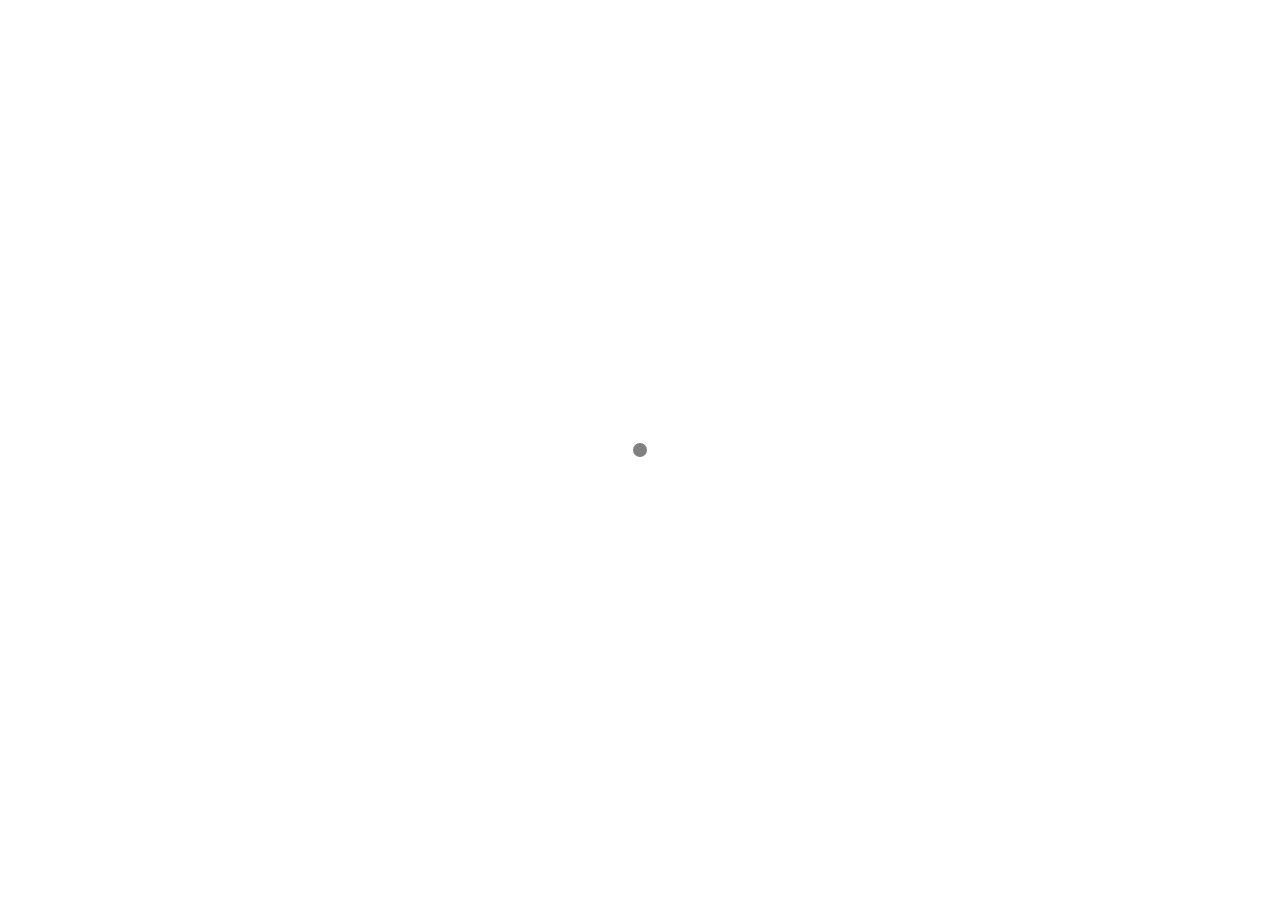
<file: index.html>
<!DOCTYPE html>
<html lang="zh-CN" class="loading">
<head>
    <meta charset="UTF-8" />
    <meta http-equiv="X-UA-Compatible" content="IE=edge,chrome=1" />
    <meta name="viewport" content="width=device-width, minimum-scale=1.0, maximum-scale=1.0, user-scalable=no">
    <title>孤克恩的小房间 - 来自孤克恩的话</title>
    <meta name="apple-mobile-web-app-capable" content="yes" />
    <meta name="apple-mobile-web-app-status-bar-style" content="black-translucent">
    <meta name="google" content="notranslate" />
    <meta name="keywords" content="Fechin,"> 
    <meta name="description" content="这里是一个属于世界之外的礼物,"> 
    <meta name="author" content="孤克恩"> 
    <link rel="alternative" href="atom.xml" title="孤克恩的小房间" type="application/atom+xml"> 
    <link rel="icon" href="/img/favicon.png"> 
    
    
    
    <meta name="twitter:card" content="summary"/>
    <meta name="twitter:title" content="孤克恩的小房间 - 来自孤克恩的话"/>
    <meta name="twitter:description" content="这里是一个属于世界之外的礼物,"/>
    
    
    
    
    <meta property="og:site_name" content="孤克恩的小房间"/>
    <meta property="og:type" content="object"/>
    <meta property="og:title" content="孤克恩的小房间 - 来自孤克恩的话"/>
    <meta property="og:description" content="这里是一个属于世界之外的礼物,"/>
    
<link rel="stylesheet" href="/css/diaspora.css">

    <script>window.searchDbPath = "/search.xml";</script>
    <link rel="preconnect" href="https://fonts.googleapis.com">
    <link rel="preconnect" href="https://fonts.gstatic.com" crossorigin>
    <link href="https://fonts.googleapis.com/css2?family=Source+Code+Pro&display=swap" rel="stylesheet">
<meta name="generator" content="Hexo 8.0.0"></head>

<body class="loading">
    <span id="config-title" style="display:none">孤克恩的小房间</span>
    <div id="loader"></div>
    <div class="nav">
    <ul id="menu-menu" class="menu">
        
        <li class="pview menu-item menu-item-type-post_type menu-item-object-page">
            <a href="//" title="首页" target="_blank" rel="noopener">首页</a>
        </li>
        
        <li class="pview menu-item menu-item-type-post_type menu-item-object-page">
            <a href="/categories/" title="分类" target="_blank" rel="noopener">分类</a>
        </li>
        
        <li class="pview menu-item menu-item-type-post_type menu-item-object-page">
            <a href="/bilibili-style/" title="看视频" target="_blank" rel="noopener">看视频</a>
        </li>
        
        <li class="pview menu-item menu-item-type-post_type menu-item-object-page">
            <a href="/html5-game/" title="玩游戏" target="_blank" rel="noopener">玩游戏</a>
        </li>
        
        <li class="pview menu-item menu-item-type-post_type menu-item-object-page">
            <a href="/about/" title="关于" target="_blank" rel="noopener">关于</a>
        </li>
        
    </ul>
	<span class="target"></span>
	<center>
	<div class="hitokoto">
		<span class="typed" id="hitokoto" data-st="true"></span>
	</div>
	</center>
	
	<p class="footerlinks">
		<a href="#" class="iconfont icon-null"></a>
		
            <a href="/" title="facebook" class="iconfont icon-facebook" target="_blank" rel="noopener"> </a>
        
            <a href="/" title="twitter" class="iconfont icon-twitter" target="_blank" rel="noopener"> </a>
        
            <a href="/" title="github" class="iconfont icon-github" target="_blank" rel="noopener"> </a>
        
            <a href="/img/logo.png" title="wechat" class="iconfont icon-wechat" target="_blank" rel="noopener"> </a>
        
            <a href="mailto:xxxx@gmail.com" title="email" class="iconfont icon-email" target="_blank" rel="noopener"> </a>
        
		<a href="#" class="iconfont icon-null"></a>
	</p>
	
    <p id="copyright">
        &copy; 2025 孤克恩.
        <span> | </span>Powered by <a href="https://hexo.io/" title="Hexo" target="_blank" rel="noopener">Hexo</a>
        <span> | </span>Theme <a href="https://github.com/Fechin/hexo-theme-diaspora" title="Diaspora" target="_blank" rel="noopener">Diaspora</a> by Fechin
		
		<span> | </span><a rel="nofollow" href="http://www.beian.miit.gov.cn" target="_blank">冀ICP备xxxxxxx号</a>
		
    </p>
</div>

<div id="container">
    
<div id="screen">
    <div id="mark">
        <div class="layer" data-depth="0.4">
            <img src="/img/kururu.jpg" id="cover" crossorigin="anonymous" width="1920" height="1080">
        </div>
    </div>
    <div id="vibrant">
        <svg viewbox="0 0 2880 1620" height="100%" preserveaspectratio="xMaxYMax slice">
            <polygon opacity="0.7" points="2000,1620 0,1620 0,0 600,0 "/>
        </svg>
        <div></div>
    </div>
    <div id="header">
        <div>
            <a class="image-logo" href="/"></a>
			
            <div class="iconfont icon-menu switchmenu"></div>
        </div>
    </div>
    
    <div id="post0">
        <p>十月 21, 2025</p>
        <h2><a href="/2025/10/21/hello-world/" title="欢迎来到孤克恩的主页" class="posttitle">欢迎来到孤克恩的主页</a></h2>
        <p class="summary">Welcome to Hexo! This is your very first post. Check docu...</p>
    </div>
    
</div>

    <div id="primary">
        
    </div>
    
</div>
<div id="preview"></div>



</body>


<script src="//lib.baomitu.com/jquery/1.8.3/jquery.min.js"></script>
<script src="/js/plugin.js"></script>
<script src="/js/typed.js"></script>
<script src="/js/diaspora.js"></script>


<link rel="stylesheet" href="/photoswipe/photoswipe.css">
<link rel="stylesheet" href="/photoswipe/default-skin/default-skin.css">


<script src="/photoswipe/photoswipe.min.js"></script>
<script src="/photoswipe/photoswipe-ui-default.min.js"></script>


<!-- Root element of PhotoSwipe. Must have class pswp. -->
<div class="pswp" tabindex="-1" role="dialog" aria-hidden="true">
    <!-- Background of PhotoSwipe. 
         It's a separate element as animating opacity is faster than rgba(). -->
    <div class="pswp__bg"></div>
    <!-- Slides wrapper with overflow:hidden. -->
    <div class="pswp__scroll-wrap">
        <!-- Container that holds slides. 
            PhotoSwipe keeps only 3 of them in the DOM to save memory.
            Don't modify these 3 pswp__item elements, data is added later on. -->
        <div class="pswp__container">
            <div class="pswp__item"></div>
            <div class="pswp__item"></div>
            <div class="pswp__item"></div>
        </div>
        <!-- Default (PhotoSwipeUI_Default) interface on top of sliding area. Can be changed. -->
        <div class="pswp__ui pswp__ui--hidden">
            <div class="pswp__top-bar">
                <!--  Controls are self-explanatory. Order can be changed. -->
                <div class="pswp__counter"></div>
                <button class="pswp__button pswp__button--close" title="Close (Esc)"></button>
                <button class="pswp__button pswp__button--share" title="Share"></button>
                <button class="pswp__button pswp__button--fs" title="Toggle fullscreen"></button>
                <button class="pswp__button pswp__button--zoom" title="Zoom in/out"></button>
                <!-- Preloader demo http://codepen.io/dimsemenov/pen/yyBWoR -->
                <!-- element will get class pswp__preloader--active when preloader is running -->
                <div class="pswp__preloader">
                    <div class="pswp__preloader__icn">
                      <div class="pswp__preloader__cut">
                        <div class="pswp__preloader__donut"></div>
                      </div>
                    </div>
                </div>
            </div>
            <div class="pswp__share-modal pswp__share-modal--hidden pswp__single-tap">
                <div class="pswp__share-tooltip"></div> 
            </div>
            <button class="pswp__button pswp__button--arrow--left" title="Previous (arrow left)">
            </button>
            <button class="pswp__button pswp__button--arrow--right" title="Next (arrow right)">
            </button>
            <div class="pswp__caption">
                <div class="pswp__caption__center"></div>
            </div>
        </div>
    </div>
</div>






</html>
</file>
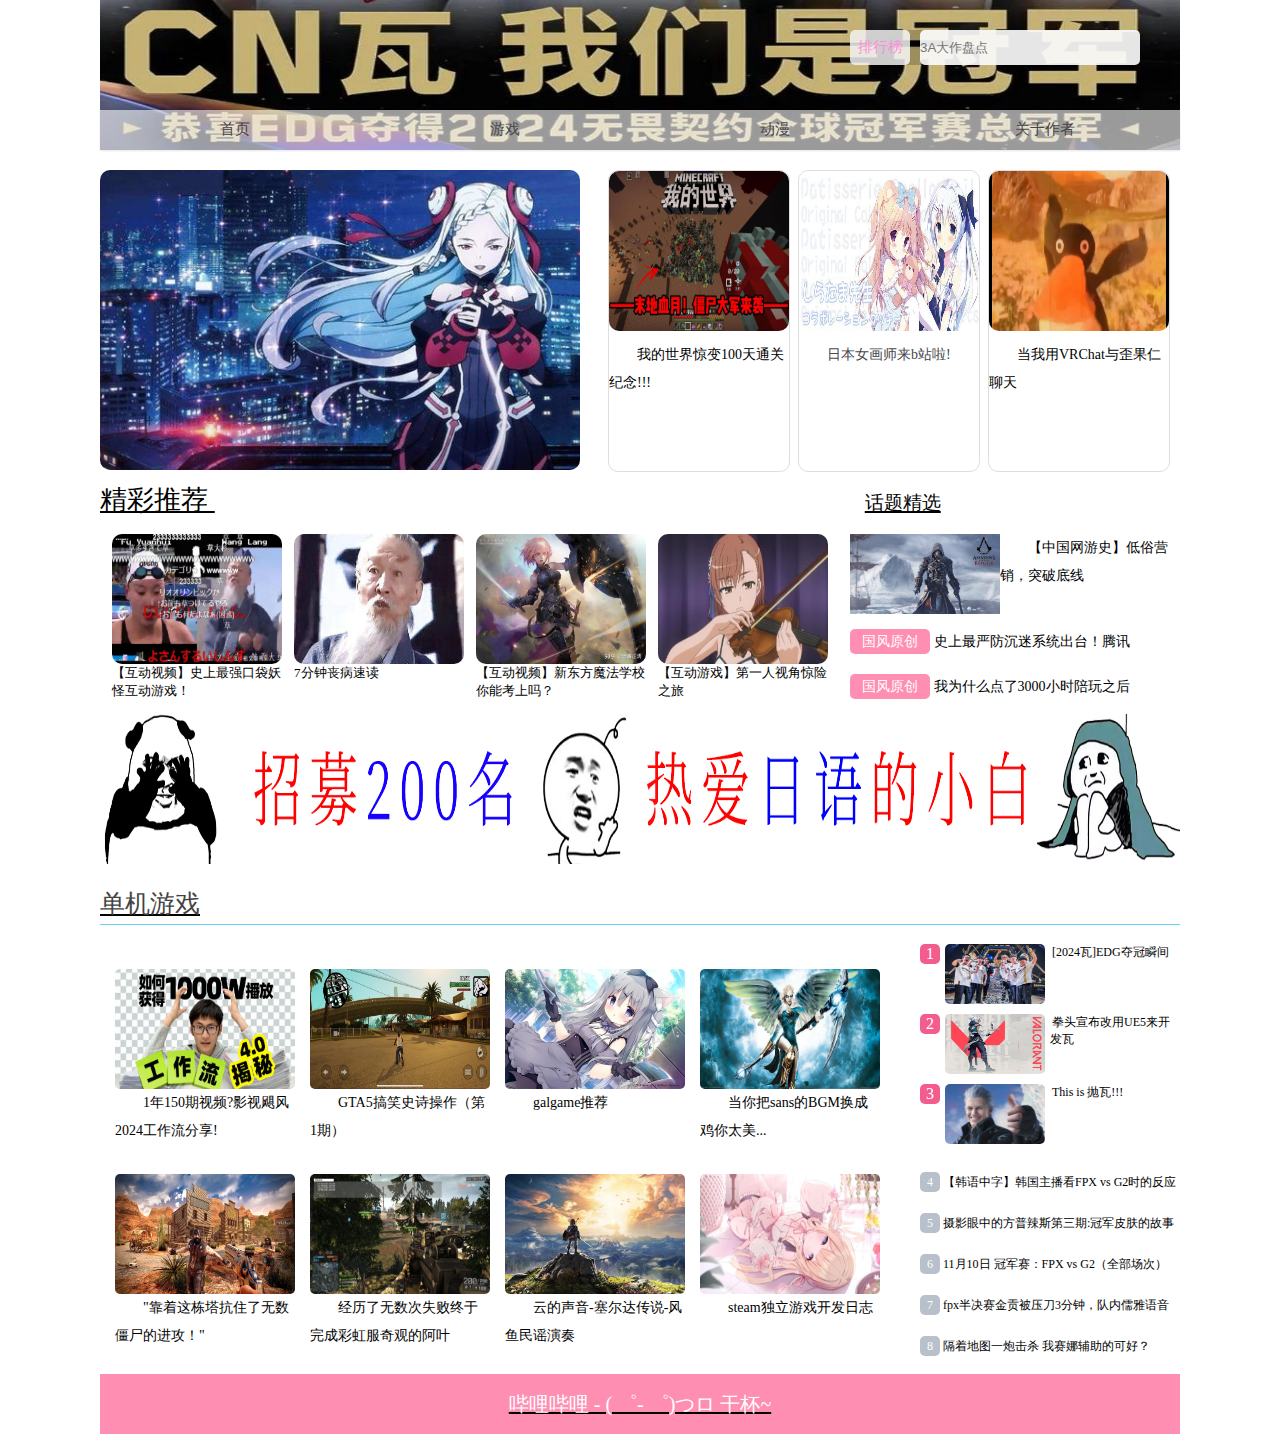
<file: bilibili-style/index.html>
<!DOCTYPE html>
<html>
	<head>
		<meta charset="utf-8" />
		<title>首页</title>
		<link rel="stylesheet" type="text/css" href="css/all.css">
		<link rel="stylesheet" href="images/bilibili.jpeg">
		<style>
			:hover{
				text-decoration: none;
				text-decoration: underline;
			}

		</style>
	</head>
	<body>
		<!-- 导航栏 -->
		<div class="nav">
			<img src="images/2024无畏契约EDG夺冠.jpg">
			<div class="dhl">
				<a href="首页.html">首页</a>
				<a href="游戏.html">游戏</a>
				<a href="动漫.html">动漫</a>
				<a href="关于作者.html">关于作者</a>
			</div>
			<div class="nav-div1">
				<span>
					排行榜
				</span>
				<input type="text" placeholder="3A大作盘点">
			</div>
		</div>
		<!-- 首页 -->
		<div class="sy-div1">
			<div class="div1">
				<img src="images/首页.jpg">
			</div>
			<div class="div2">
				<div class="div3">
					<img src="images/我的世界.jpg">
					<p>
						
						
						<a href="https://www.bilibili.com/video/BV1GJ411x7h7?spm_id_from=333.788.recommend_more_video.0&vd_source=663a6e6482c3680f02cd2e93c36bac34">我的世界惊变100天通关纪念!!!</a>
					</p>
				</div>
				<div class="div3">
					<img src="images/白玉.jpeg">
					<p>
						
						
					日本女画师来b站啦!
					</p>
				</div>
				<div class="div3">
					<img src="images/Q币哥.jpg">
					<p>
						<a href="https://www.bilibili.com/video/BV1GJ411x7h7?spm_id_from=333.788.recommend_more_video.0&vd_source=663a6e6482c3680f02cd2e93c36bac34">当我用VRChat与歪果仁聊天</a>
					</p>
				</div>
			</div>
		</div>

		<div class="sy-div2">
			<h1>
				精彩推荐
				<span>话题精选</span>
			</h1>
		</div>

		<div class="sy-div3">
			<div class="sy-text4">
				<div class="sy-text5">
					<img src="images/互动.jpg">
					<p>
						<a href="https://www.bilibili.com/video/BV1GJ411x7h7?spm_id_from=333.788.recommend_more_video.0&vd_source=663a6e6482c3680f02cd2e93c36bac34">【互动视频】史上最强口袋妖怪互动游戏！</a>
					</p>
				</div>
				<div class="sy-text5">
					<img src="images/7分钟.jpg">
					<p>
						<a href="https://www.bilibili.com/video/BV1GJ411x7h7?spm_id_from=333.788.recommend_more_video.0&vd_source=663a6e6482c3680f02cd2e93c36bac34">7分钟丧病速读</a>
					</p>
				</div>
				<div class="sy-text5">
					<img src="images/新东方.jpg">
					<p>
						<a href="https://www.bilibili.com/video/BV1GJ411x7h7?spm_id_from=333.788.recommend_more_video.0&vd_source=663a6e6482c3680f02cd2e93c36bac34">【互动视频】新东方魔法学校你能考上吗？</a>
					</p>
				</div>
				<div class="sy-text5">
					<img src="images/第一人称.jpg">
					<p>
						<a href="https://www.bilibili.com/video/BV1GJ411x7h7?spm_id_from=333.788.recommend_more_video.0&vd_source=663a6e6482c3680f02cd2e93c36bac34">【互动游戏】第一人视角惊险之旅</a>
					</p>
				</div>
			</div>
			<div class="sy-text6">
				<div class="sy-text7">
					<img src="images/网游.jpg">
					<p>
						<a href="https://www.bilibili.com/video/BV1GJ411x7h7?spm_id_from=333.788.recommend_more_video.0&vd_source=663a6e6482c3680f02cd2e93c36bac34">【中国网游史】低俗营销，突破底线</a>
					</p>
				</div>
				<div class="sy-text8">
					<p>
						<span>国风原创</span>
						<a href="https://www.bilibili.com/video/BV1GJ411x7h7?spm_id_from=333.788.recommend_more_video.0&vd_source=663a6e6482c3680f02cd2e93c36bac34">史上最严防沉迷系统出台！腾讯</a>
				</div>
				<div class="sy-text8">
					<p>
						<span>国风原创</span>
						<a href="https://www.bilibili.com/video/BV1GJ411x7h7?spm_id_from=333.788.recommend_more_video.0&vd_source=663a6e6482c3680f02cd2e93c36bac34">我为什么点了3000小时陪玩之后</a>
				</div>
			</div>
		</div>

		<div class="sy-div4"></div>

		<div class="sy-div5">
			<h1>单机游戏</h1>
			<div class="left">
				<div class="sy-text9">
					<img src="images/分享.jpg">
					<p>
						<a href="https://www.bilibili.com/video/BV1GJ411x7h7?spm_id_from=333.788.recommend_more_video.0&vd_source=663a6e6482c3680f02cd2e93c36bac34">1年150期视频?影视飓风2024工作流分享!</a>
					</p>
				</div>
				<div class="sy-text9">
					<img src="images/GTA.jpeg">
					<p>
						<a href="https://www.bilibili.com/video/BV1GJ411x7h7?spm_id_from=333.788.recommend_more_video.0&vd_source=663a6e6482c3680f02cd2e93c36bac34">GTA5搞笑史诗操作（第1期）</a>
					</p>
				</div>
				<div class="sy-text9">
					<img src="images/galgame.jpg">
					<p>
						<a href="https://www.bilibili.com/video/BV1GJ411x7h7?spm_id_from=333.788.recommend_more_video.0&vd_source=663a6e6482c3680f02cd2e93c36bac34">galgame推荐</a>
					</p>
				</div>
				<div class="sy-text9">
					<img src="images/鸡你.jpg">
					<p>
						<a href="https://www.bilibili.com/video/BV1GJ411x7h7?spm_id_from=333.788.recommend_more_video.0&vd_source=663a6e6482c3680f02cd2e93c36bac34">当你把sans的BGM换成鸡你太美...</a>
					</p>
				</div>
				<div class="sy-text9">
					<img src="images/七日杀.jpg">
					<p>
						<a href="https://www.bilibili.com/video/BV1GJ411x7h7?spm_id_from=333.788.recommend_more_video.0&vd_source=663a6e6482c3680f02cd2e93c36bac34">"靠着这栋塔抗住了无数僵尸的进攻！"</a>
					</p>
				</div>
				<div class="sy-text9">
					<img src="images/阿叶.jpg">
					<p>
						<a href="https://www.bilibili.com/video/BV1GJ411x7h7?spm_id_from=333.788.recommend_more_video.0&vd_source=663a6e6482c3680f02cd2e93c36bac34">经历了无数次失败终于完成彩虹服奇观的阿叶</a>
					</p>
				</div>
				<div class="sy-text9">
					<img src="images/塞尔达.jpeg">
					<p>
						<a href="https://www.bilibili.com/video/BV1GJ411x7h7?spm_id_from=333.788.recommend_more_video.0&vd_source=663a6e6482c3680f02cd2e93c36bac34">云的声音-塞尔达传说-风鱼民谣演奏</a>
					</p>
				</div>
				<div class="sy-text9">
					<img src="images/独立游戏.jpeg">
					<p>
						<a href="https://www.bilibili.com/video/BV1GJ411x7h7?spm_id_from=333.788.recommend_more_video.0&vd_source=663a6e6482c3680f02cd2e93c36bac34">steam独立游戏开发日志</a>
					</p>
				</div>
			</div>

			<!-- 固定栏目 -->
			<div class="right">
				<div class="rig-div1">
					<span>1</span>
					<img src="images/EDG.jpeg">
					<p><a href="https://www.bilibili.com/video/BV1GJ411x7h7?spm_id_from=333.788.recommend_more_video.0&vd_source=663a6e6482c3680f02cd2e93c36bac34">[2024瓦]EDG夺冠瞬间</a></p>
				</div>
				<div class="rig-div1">
					<span>2</span>
					<img src="images/瓦.jpg">
					<p><a href="https://www.bilibili.com/video/BV1GJ411x7h7?spm_id_from=333.788.recommend_more_video.0&vd_source=663a6e6482c3680f02cd2e93c36bac34">拳头宣布改用UE5来开发瓦</a></p>
				</div>
				<div class="rig-div1">
					<span>3</span>
					<img src="images/抛瓦.jpg">
					<p><a href="https://www.bilibili.com/video/BV1GJ411x7h7?spm_id_from=333.788.recommend_more_video.0&vd_source=663a6e6482c3680f02cd2e93c36bac34">This is 抛瓦!!!</a> </p>
				</div>

				<div class="rig-div2">
					<p>
						<span>4</span>
						<a href="https://www.bilibili.com/video/BV1GJ411x7h7?spm_id_from=333.788.recommend_more_video.0&vd_source=663a6e6482c3680f02cd2e93c36bac34">【韩语中字】韩国主播看FPX vs G2时的反应  看到G2吃瘪直呼痛快</a>
					</p>
				</div>
				<div class="rig-div2">
					<p>
						<span>5</span>
						<a href="https://www.bilibili.com/video/BV1GJ411x7h7?spm_id_from=333.788.recommend_more_video.0&vd_source=663a6e6482c3680f02cd2e93c36bac34">摄影眼中的方普辣斯第三期:冠军皮肤的故事</a>
					</p>
				</div>
				<div class="rig-div2">
					<p>
						<span>6</span>
						<a href="https://www.bilibili.com/video/BV1GJ411x7h7?spm_id_from=333.788.recommend_more_video.0&vd_source=663a6e6482c3680f02cd2e93c36bac34">11月10日 冠军赛：FPX vs G2（全部场次）</a>
					</p>
				</div>
				<div class="rig-div2">
					<p>
						<span>7</span>
						<a href="https://www.bilibili.com/video/BV1GJ411x7h7?spm_id_from=333.788.recommend_more_video.0&vd_source=663a6e6482c3680f02cd2e93c36bac34">fpx半决赛金贡被压刀3分钟，队内儒雅语音泄露(直播音频剪辑)</a>
					</p>
				</div>
				<div class="rig-div2">
					<p>
						<span>8</span>
						<a href="https://www.bilibili.com/video/BV1GJ411x7h7?spm_id_from=333.788.recommend_more_video.0&vd_source=663a6e6482c3680f02cd2e93c36bac34">隔着地图一炮击杀 我赛娜辅助的可好？</a>
					</p>
				</div>
			</div>
		</div>
		<!-- 页脚 -->
		<div class="foot">
			<p>
				哔哩哔哩 - ( ゜- ゜)つロ 干杯~
			</p>
		</div>

	</body>
</html>
</file>
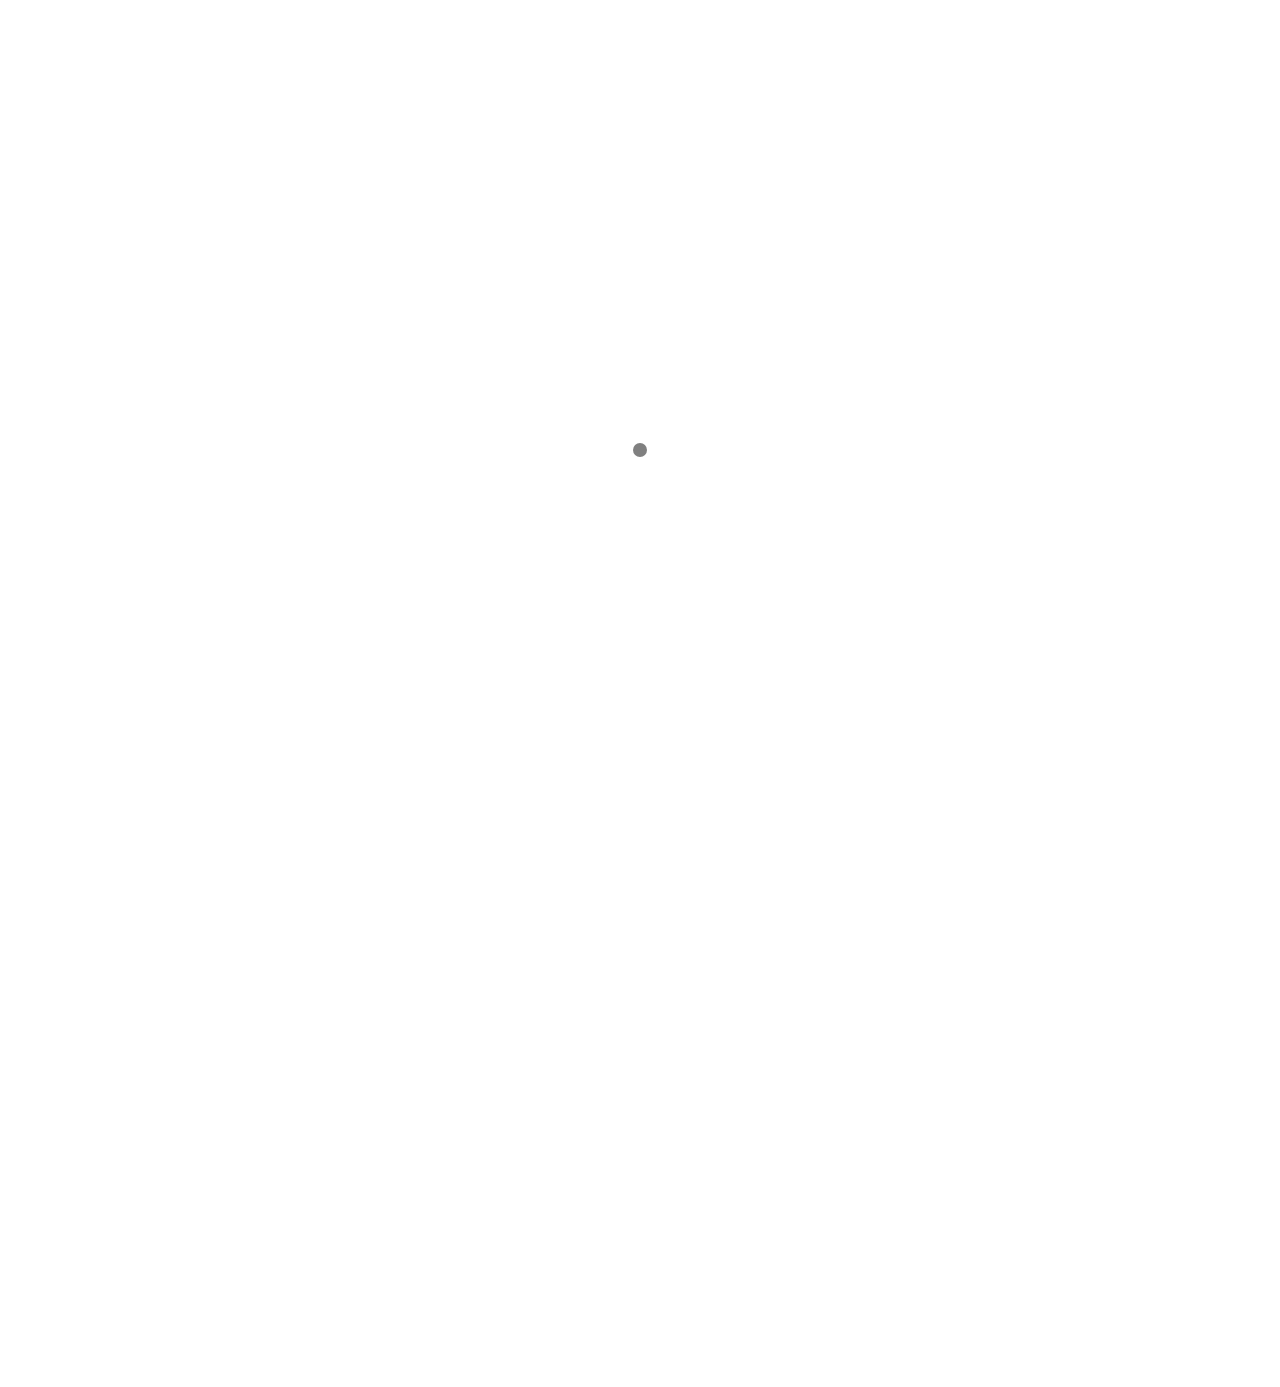
<file: 2025/10/21/hello-world/index.html>
<!DOCTYPE html>
<html lang="zh-CN" class="loading">
<head>
    <meta charset="UTF-8" />
    <meta http-equiv="X-UA-Compatible" content="IE=edge,chrome=1" />
    <meta name="viewport" content="width=device-width, minimum-scale=1.0, maximum-scale=1.0, user-scalable=no">
    <title>欢迎来到孤克恩的主页 - 孤克恩的小房间</title>
    <meta name="apple-mobile-web-app-capable" content="yes" />
    <meta name="apple-mobile-web-app-status-bar-style" content="black-translucent">
    <meta name="google" content="notranslate" />
    <meta name="keywords" content="Fechin,"> 
    <meta name="description" content="这里是一个属于世界之外的礼物,Welcome to Hexo! This is your very first post. Check documentation for more info. If you get any pr,"> 
    <meta name="author" content="孤克恩"> 
    <link rel="alternative" href="atom.xml" title="孤克恩的小房间" type="application/atom+xml"> 
    <link rel="icon" href="/img/favicon.png"> 
    
    
    
    <meta name="twitter:card" content="summary"/>
    <meta name="twitter:title" content="欢迎来到孤克恩的主页 - 孤克恩的小房间"/>
    <meta name="twitter:description" content="这里是一个属于世界之外的礼物,Welcome to Hexo! This is your very first post. Check documentation for more info. If you get any pr,"/>
    
    
    
    
    <meta property="og:site_name" content="孤克恩的小房间"/>
    <meta property="og:type" content="object"/>
    <meta property="og:title" content="欢迎来到孤克恩的主页 - 孤克恩的小房间"/>
    <meta property="og:description" content="这里是一个属于世界之外的礼物,Welcome to Hexo! This is your very first post. Check documentation for more info. If you get any pr,"/>
    
<link rel="stylesheet" href="/css/diaspora.css">

    <script>window.searchDbPath = "/search.xml";</script>
    <link rel="preconnect" href="https://fonts.googleapis.com">
    <link rel="preconnect" href="https://fonts.gstatic.com" crossorigin>
    <link href="https://fonts.googleapis.com/css2?family=Source+Code+Pro&display=swap" rel="stylesheet">
<meta name="generator" content="Hexo 8.0.0"></head>

<body class="loading">
    <span id="config-title" style="display:none">孤克恩的小房间</span>
    <div id="loader"></div>
    <div id="single">
    <div id="top" style="display: block;">
    <div class="bar" style="width: 0;"></div>
    <a class="iconfont icon-home image-icon" href="javascript:;" data-url="http://example.com"></a>
    <div title="播放/暂停" class="iconfont icon-play"></div>
    <h3 class="subtitle">欢迎来到孤克恩的主页</h3>
    <div class="social">
        <div>
            <div class="share">
                <a title="获取二维码" class="iconfont icon-scan" href="javascript:;"></a>
            </div>
            <div id="qr"></div>
        </div>
    </div>
    <div class="scrollbar"></div>
</div>

    <div class="section">
        <div class="article">
    <div class='main'>
        <h1 class="title">欢迎来到孤克恩的主页</h1>
        <div class="stuff">
            <span>十月 21, 2025</span>
            

        </div>
        <div class="content markdown">
            <p>Welcome to <a target="_blank" rel="noopener" href="https://hexo.io/">Hexo</a>! This is your very first post. Check <a target="_blank" rel="noopener" href="https://hexo.io/docs/">documentation</a> for more info. If you get any problems when using Hexo, you can find the answer in <a target="_blank" rel="noopener" href="https://hexo.io/docs/troubleshooting.html">troubleshooting</a> or you can ask me on <a target="_blank" rel="noopener" href="https://github.com/hexojs/hexo/issues">GitHub</a>.</p>
<h2 id="Quick-Start"><a href="#Quick-Start" class="headerlink" title="Quick Start"></a>Quick Start</h2><h3 id="Create-a-new-post"><a href="#Create-a-new-post" class="headerlink" title="Create a new post"></a>Create a new post</h3><figure class="highlight bash"><table><tr><td class="gutter"><pre><span class="line">1</span><br></pre></td><td class="code"><pre><span class="line">$ hexo new <span class="string">&quot;My New Post&quot;</span></span><br></pre></td></tr></table></figure>

<p>More info: <a target="_blank" rel="noopener" href="https://hexo.io/docs/writing.html">Writing</a></p>
<h3 id="Run-server"><a href="#Run-server" class="headerlink" title="Run server"></a>Run server</h3><figure class="highlight bash"><table><tr><td class="gutter"><pre><span class="line">1</span><br></pre></td><td class="code"><pre><span class="line">$ hexo server</span><br></pre></td></tr></table></figure>

<p>More info: <a target="_blank" rel="noopener" href="https://hexo.io/docs/server.html">Server</a></p>
<h3 id="Generate-static-files"><a href="#Generate-static-files" class="headerlink" title="Generate static files"></a>Generate static files</h3><figure class="highlight bash"><table><tr><td class="gutter"><pre><span class="line">1</span><br></pre></td><td class="code"><pre><span class="line">$ hexo generate</span><br></pre></td></tr></table></figure>

<p>More info: <a target="_blank" rel="noopener" href="https://hexo.io/docs/generating.html">Generating</a></p>
<h3 id="Deploy-to-remote-sites"><a href="#Deploy-to-remote-sites" class="headerlink" title="Deploy to remote sites"></a>Deploy to remote sites</h3><figure class="highlight bash"><table><tr><td class="gutter"><pre><span class="line">1</span><br></pre></td><td class="code"><pre><span class="line">$ hexo deploy</span><br></pre></td></tr></table></figure>

<p>More info: <a target="_blank" rel="noopener" href="https://hexo.io/docs/one-command-deployment.html">Deployment</a></p>

            <!--[if lt IE 9]><script>document.createElement('audio');</script><![endif]-->
            <audio id="audio" loop="1" preload="auto" controls="controls" data-autoplay="false">
                <source type="audio/mpeg" src="">
            </audio>
            
                <ul id="audio-list" style="display:none">
                    
                        
                            <li title="0" data-url="http://link.hhtjim.com/163/425570952.mp3"></li>
                        
                    
                        
                            <li title="1" data-url="http://link.hhtjim.com/163/425570952.mp3"></li>
                        
                    
                </ul>
            
        </div>
        
        
    <div id="gitalk-container" class="comment link"
		data-enable="false"
        data-ae="false"
        data-ci=""
        data-cs=""
        data-r=""
        data-o=""
        data-a=""
        data-d="false"
    >查看评论</div>


    </div>
    
</div>


    </div>
</div>
</body>


<script src="//lib.baomitu.com/jquery/1.8.3/jquery.min.js"></script>
<script src="/js/plugin.js"></script>
<script src="/js/typed.js"></script>
<script src="/js/diaspora.js"></script>


<link rel="stylesheet" href="/photoswipe/photoswipe.css">
<link rel="stylesheet" href="/photoswipe/default-skin/default-skin.css">


<script src="/photoswipe/photoswipe.min.js"></script>
<script src="/photoswipe/photoswipe-ui-default.min.js"></script>


<!-- Root element of PhotoSwipe. Must have class pswp. -->
<div class="pswp" tabindex="-1" role="dialog" aria-hidden="true">
    <!-- Background of PhotoSwipe. 
         It's a separate element as animating opacity is faster than rgba(). -->
    <div class="pswp__bg"></div>
    <!-- Slides wrapper with overflow:hidden. -->
    <div class="pswp__scroll-wrap">
        <!-- Container that holds slides. 
            PhotoSwipe keeps only 3 of them in the DOM to save memory.
            Don't modify these 3 pswp__item elements, data is added later on. -->
        <div class="pswp__container">
            <div class="pswp__item"></div>
            <div class="pswp__item"></div>
            <div class="pswp__item"></div>
        </div>
        <!-- Default (PhotoSwipeUI_Default) interface on top of sliding area. Can be changed. -->
        <div class="pswp__ui pswp__ui--hidden">
            <div class="pswp__top-bar">
                <!--  Controls are self-explanatory. Order can be changed. -->
                <div class="pswp__counter"></div>
                <button class="pswp__button pswp__button--close" title="Close (Esc)"></button>
                <button class="pswp__button pswp__button--share" title="Share"></button>
                <button class="pswp__button pswp__button--fs" title="Toggle fullscreen"></button>
                <button class="pswp__button pswp__button--zoom" title="Zoom in/out"></button>
                <!-- Preloader demo http://codepen.io/dimsemenov/pen/yyBWoR -->
                <!-- element will get class pswp__preloader--active when preloader is running -->
                <div class="pswp__preloader">
                    <div class="pswp__preloader__icn">
                      <div class="pswp__preloader__cut">
                        <div class="pswp__preloader__donut"></div>
                      </div>
                    </div>
                </div>
            </div>
            <div class="pswp__share-modal pswp__share-modal--hidden pswp__single-tap">
                <div class="pswp__share-tooltip"></div> 
            </div>
            <button class="pswp__button pswp__button--arrow--left" title="Previous (arrow left)">
            </button>
            <button class="pswp__button pswp__button--arrow--right" title="Next (arrow right)">
            </button>
            <div class="pswp__caption">
                <div class="pswp__caption__center"></div>
            </div>
        </div>
    </div>
</div>






</html>
</file>
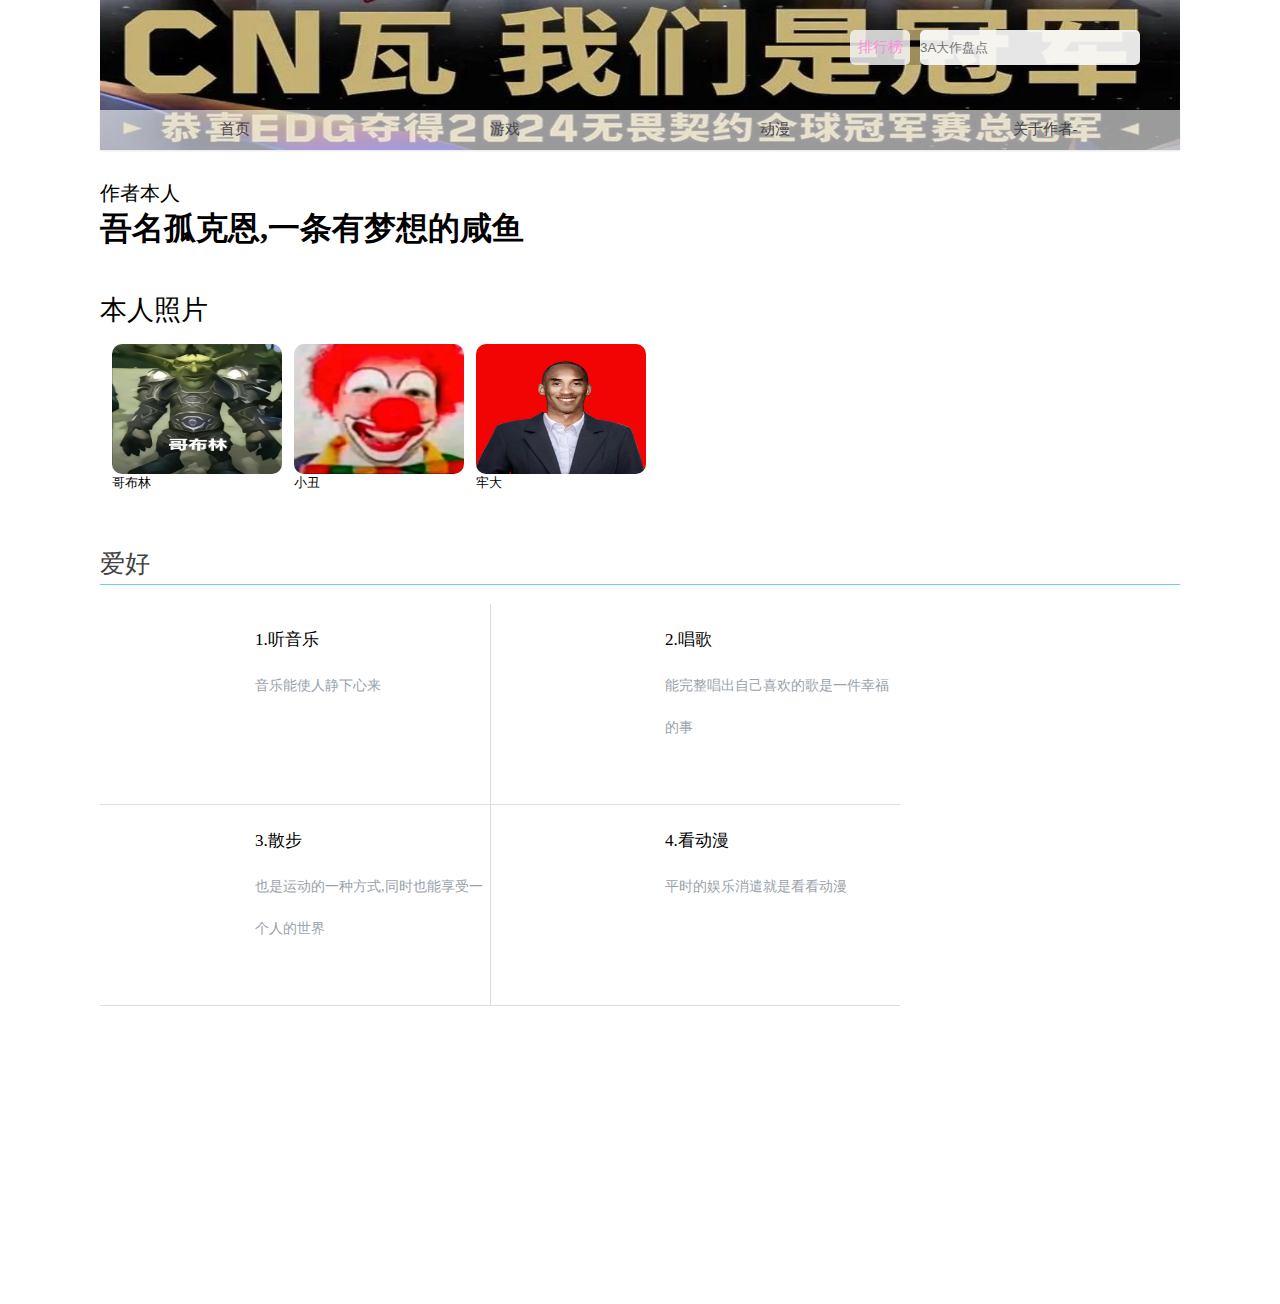
<file: bilibili-style/关于作者.html>
<!DOCTYPE html>
<html>
	<head>
		<meta charset="utf-8" />
		<title>关于作者</title>
		<link rel="stylesheet" type="text/css" href="css/all.css">
	</head>
	<body style="height: 1304px;">
		
		<div class="nav">
			<img src="images/2024无畏契约EDG夺冠.jpg">
			<div class="dhl">
				<a href="首页.html">首页</a>
				<a href="游戏.html">游戏</a>
				<a href="动漫.html">动漫</a>
				<a href="关于作者.html">关于作者-</a>
			</div>
			<div class="nav-div1">
				<span>
					排行榜
				</span>
				<input type="text" placeholder="3A大作盘点">
			</div>
		</div>
		<div class="zw-div1">
			<h1>作者本人</h1>
			<div class="zw-text1">
				<h1>吾名孤克恩,一条有梦想的咸鱼</h1>
			</div>
		</div>
		
		<div class="sy-div2">
			<h1>
				本人照片
			</h1>
		</div>

		<div class="sy-div3">
			<div class="sy-text4">
				<div class="sy-text5">
					<img src="images/哥布林.jpeg">
					<p>
						哥布林
					</p>
				</div>
				<div class="sy-text5">
					<img src="images/小丑.png">
					<p>
						小丑
					</p>
				</div>
				<div class="sy-text5">
					<img src="images/牢大.png">
					<p>
						牢大
					</p>
				</div>
				</div>
			</div>
		</div>



		<div class="sy-div5" style="height: 700px;">
			<h1>爱好</h1>
			<div class="zw-div2">
				<div class="zw-bu1">
					<div class="zw-text2">
						<p>
							<b>1.听音乐</b>
							<br>
							音乐能使人静下心来
						</p>
					</div>

					<div class="zw-text3">
						<p>
							<b>2.唱歌</b>
							<br>
							能完整唱出自己喜欢的歌是一件幸福的事
						</p>
					</div>
				</div>
				<div class="zw-bu1">
					<div class="zw-text2">
						<p>
							<b>3.散步</b>
							<br>
							也是运动的一种方式,同时也能享受一个人的世界

						</p>
					</div>

					<div class="zw-text3">
						<p>
							<b>4.看动漫</b>
							<br>
							平时的娱乐消遣就是看看动漫
						</p>
					</div>
				</div>
			</div>
	</body>
</html>
</file>
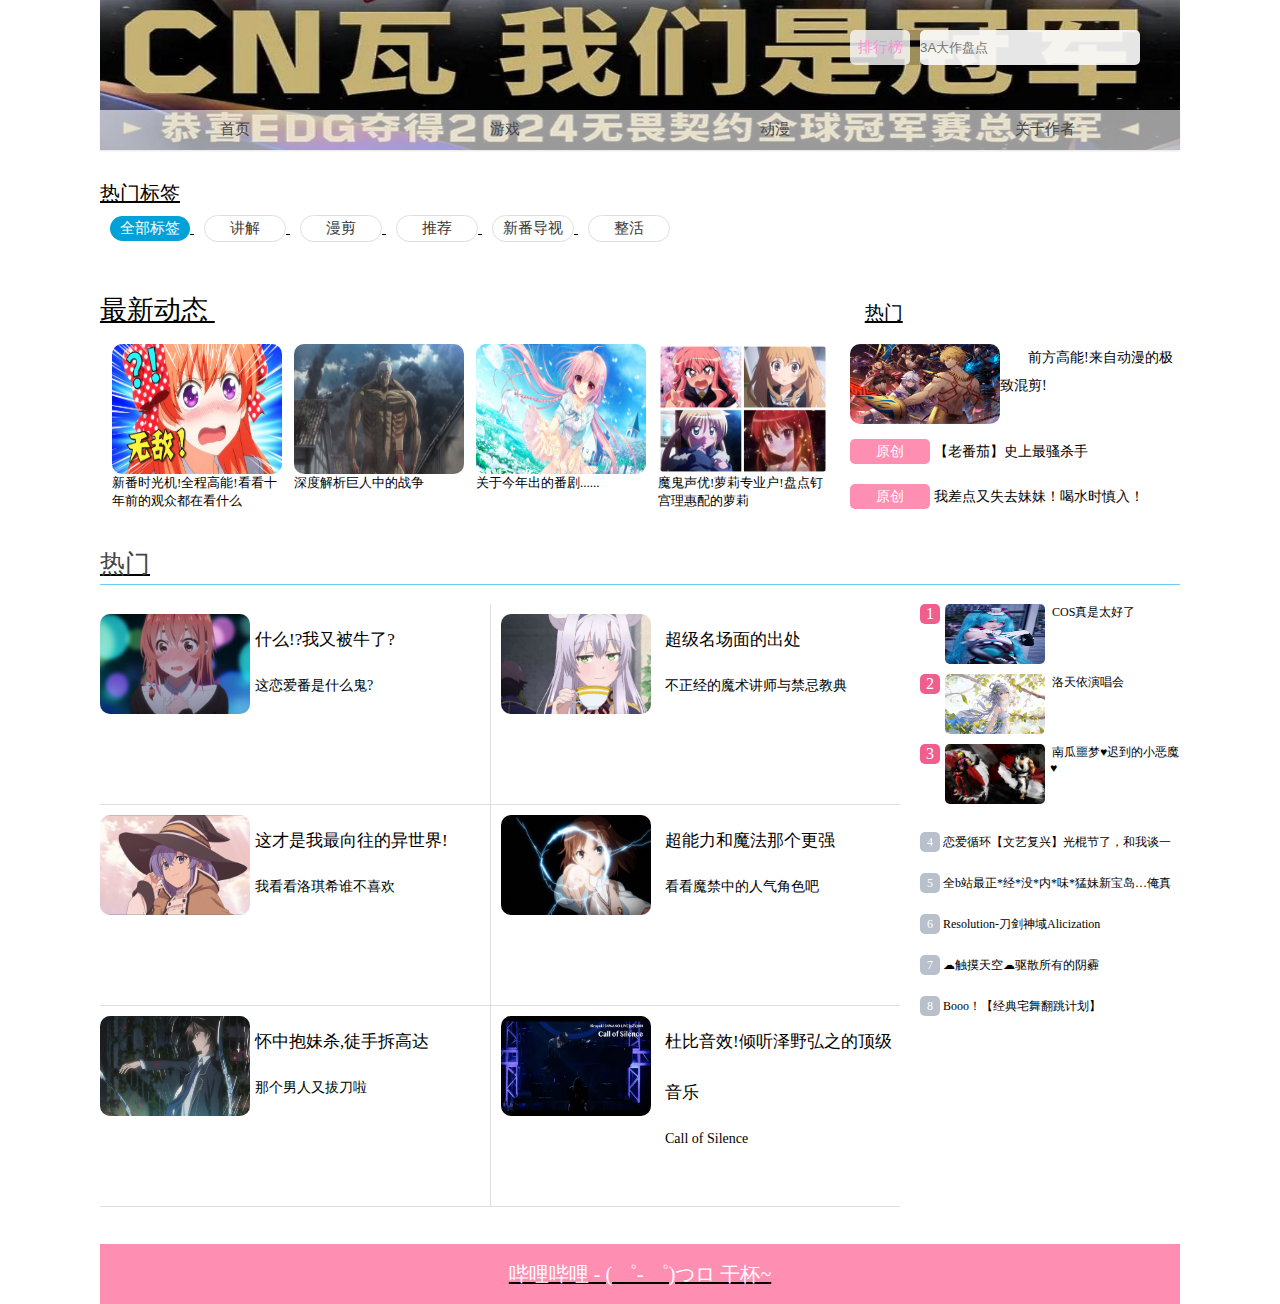
<file: bilibili-style/动漫.html>
<!DOCTYPE html>
<html>
	<head>
		<meta charset="utf-8" />
		<title>动漫</title>
		<link rel="stylesheet" type="text/css" href="css/all.css">
		<style>
			:hover{
				text-decoration: none;
				text-decoration: underline;
			}

		</style>
	</head>
	<body style="height: 1304px;">
		<!-- 导航栏 -->
		<div class="nav">
			<img src="images/2024无畏契约EDG夺冠.jpg">
			<div class="dhl">
				<a href="首页.html">首页</a>
				<a href="游戏.html">游戏</a>
				<a href="动漫.html">动漫</a>
				<a href="关于作者.html">关于作者</a>
			</div>
			<div class="nav-div1">
				<span>
					排行榜
				</span>
				<input type="text" placeholder="3A大作盘点">
			</div>
		</div>
		<!-- 电子竞技 -->
		<div class="zw-div1">
			<h1>热门标签</h1>
			<div class="zw-text1">
				<span style="display: inline-block;width: 80px;height: 25px;text-align: center;line-height: 25px;border-radius: 15px;background: #00A1D6;font-size: 15px; color: #fff;border: 0;">全部标签</span>
				<span>讲解</span>
				<span>漫剪</span>
				<span>推荐</span>
				<span>新番导视</span>
				<span>整活</span>
			</div>
		</div>
		
		<div class="sy-div2">
			<h1>
				最新动态
				<span>热门</span>
			</h1>
		</div>

		<div class="sy-div3">
			<div class="sy-text4">
				<div class="sy-text5">
					<img src="images/新番.jpg">
					<p>
						<a href="https://www.bilibili.com/video/BV1GJ411x7h7?spm_id_from=333.788.recommend_more_video.0&vd_source=663a6e6482c3680f02cd2e93c36bac34">新番时光机!全程高能!看看十年前的观众都在看什么</a>
					</p>
				</div>
				<div class="sy-text5">
					<img src="images/巨人.jpg">
					<p>
						<a href="https://www.bilibili.com/video/BV1GJ411x7h7?spm_id_from=333.788.recommend_more_video.0&vd_source=663a6e6482c3680f02cd2e93c36bac34">深度解析巨人中的战争</a>
					</p>
				</div>
				<div class="sy-text5">
					<img src="images/封面.jpeg">
					<p>
						<a href="https://www.bilibili.com/video/BV1GJ411x7h7?spm_id_from=333.788.recommend_more_video.0&vd_source=663a6e6482c3680f02cd2e93c36bac34">关于今年出的番剧......</a>
					</p>
				</div>
				<div class="sy-text5">
					<img src="images/钉宫四萌.jpg">
					<p>
						<a href="https://www.bilibili.com/video/BV1GJ411x7h7?spm_id_from=333.788.recommend_more_video.0&vd_source=663a6e6482c3680f02cd2e93c36bac34">魔鬼声优!萝莉专业户!盘点钉宫理惠配的萝莉</a>
					</p>
				</div>
			</div>
			<div class="sy-text6">
				<div class="sy-text7">
					<img src="images/混剪.jpg" style="border-radius: 10px;">
					<p>
						<a href="https://www.bilibili.com/video/BV1GJ411x7h7?spm_id_from=333.788.recommend_more_video.0&vd_source=663a6e6482c3680f02cd2e93c36bac34">前方高能!来自动漫的极致混剪!</a>
					</p>
				</div>
				<div class="sy-text8">
					<p>
						<span>原创</span>
						<a href="https://www.bilibili.com/video/BV1GJ411x7h7?spm_id_from=333.788.recommend_more_video.0&vd_source=663a6e6482c3680f02cd2e93c36bac34">【老番茄】史上最骚杀手</a>
				</div>
				<div class="sy-text8">
					<p>
						<span>原创</span>
						<a href="https://www.bilibili.com/video/BV1GJ411x7h7?spm_id_from=333.788.recommend_more_video.0&vd_source=663a6e6482c3680f02cd2e93c36bac34">我差点又失去妹妹！喝水时慎入！</a>
				</div>
			</div>
		</div>



		<div class="sy-div5" style="height: 700px;">
			<h1>热门</h1>
			<div class="zw-div2">
				<div class="zw-bu1">
					<div class="zw-text2">
						<img src="images/被牛了.jpg">
						<p>
							<b><a href="https://www.bilibili.com/video/BV1GJ411x7h7?spm_id_from=333.788.recommend_more_video.0&vd_source=663a6e6482c3680f02cd2e93c36bac34">什么!?我又被牛了?</a></b>
							<br>
							<a href="https://www.bilibili.com/video/BV1GJ411x7h7?spm_id_from=333.788.recommend_more_video.0&vd_source=663a6e6482c3680f02cd2e93c36bac34">这恋爱番是什么鬼?</a>
						</p>
					</div>

					<div class="zw-text3">
						<img src="images/喝.jpeg">
						<p>
							<b><a href="https://www.bilibili.com/video/BV1GJ411x7h7?spm_id_from=333.788.recommend_more_video.0&vd_source=663a6e6482c3680f02cd2e93c36bac34">超级名场面的出处</a> </b>
							<br>
							<a href="https://www.bilibili.com/video/BV1GJ411x7h7?spm_id_from=333.788.recommend_more_video.0&vd_source=663a6e6482c3680f02cd2e93c36bac34">不正经的魔术讲师与禁忌教典</a>
						</p>
					</div>
				</div>
				<div class="zw-bu1">
					<div class="zw-text2">
						<img src="images/洛琪希.jpg">
						<p>
							<b><a href="https://www.bilibili.com/video/BV1GJ411x7h7?spm_id_from=333.788.recommend_more_video.0&vd_source=663a6e6482c3680f02cd2e93c36bac34">这才是我最向往的异世界!</a></b>
							<br>
							<a href="https://www.bilibili.com/video/BV1GJ411x7h7?spm_id_from=333.788.recommend_more_video.0&vd_source=663a6e6482c3680f02cd2e93c36bac34">我看看洛琪希谁不喜欢</a>

						</p>
					</div>

					<div class="zw-text3">
						<img src="images/炮姐.jpg">
						<p>
							<b><a href="https://www.bilibili.com/video/BV1GJ411x7h7?spm_id_from=333.788.recommend_more_video.0&vd_source=663a6e6482c3680f02cd2e93c36bac34">超能力和魔法那个更强</a></b>
							<br>
							<a href="https://www.bilibili.com/video/BV1GJ411x7h7?spm_id_from=333.788.recommend_more_video.0&vd_source=663a6e6482c3680f02cd2e93c36bac34">看看魔禁中的人气角色吧</a>
						</p>
					</div>
				</div>
				<div class="zw-bu1">
					<div class="zw-text2">
						<img src="images/樱满集.jpeg">
						<p>
							<b><a href="https://www.bilibili.com/video/BV1GJ411x7h7?spm_id_from=333.788.recommend_more_video.0&vd_source=663a6e6482c3680f02cd2e93c36bac34">怀中抱妹杀,徒手拆高达</a></b>
							<br>
							<a href="https://www.bilibili.com/video/BV1GJ411x7h7?spm_id_from=333.788.recommend_more_video.0&vd_source=663a6e6482c3680f02cd2e93c36bac34">那个男人又拔刀啦</a> 
						</p>
					</div>

					<div class="zw-text3">
						<img src="images/Call.jpg">
						<p>
							<b><a href="https://www.bilibili.com/video/BV1GJ411x7h7?spm_id_from=333.788.recommend_more_video.0&vd_source=663a6e6482c3680f02cd2e93c36bac34">杜比音效!倾听泽野弘之的顶级音乐</a></b>
							<br>
							<a href="https://www.bilibili.com/video/BV1GJ411x7h7?spm_id_from=333.788.recommend_more_video.0&vd_source=663a6e6482c3680f02cd2e93c36bac34">Call of Silence</a>
						</p>
					</div>
				</div>
			</div>

			<!-- 固定栏目 -->
			<div class="right">
				<div class="rig-div1">
					<span>1</span>
					<img src="images/cos.jpeg">
					<p><a href="https://www.bilibili.com/video/BV1GJ411x7h7?spm_id_from=333.788.recommend_more_video.0&vd_source=663a6e6482c3680f02cd2e93c36bac34">COS真是太好了</a></p>
				</div>
				<div class="rig-div1">
					<span>2</span>
					<img src="images/洛天依.jpg">
					<p><a href="https://www.bilibili.com/video/BV1GJ411x7h7?spm_id_from=333.788.recommend_more_video.0&vd_source=663a6e6482c3680f02cd2e93c36bac34">洛天依演唱会</a></p>
				</div>
				<div class="rig-div1">
					<span>3</span>
					<img src="images/恶魔.jpg">
					<p><a href="https://www.bilibili.com/video/BV1GJ411x7h7?spm_id_from=333.788.recommend_more_video.0&vd_source=663a6e6482c3680f02cd2e93c36bac34">南瓜噩梦♥迟到的小恶魔♥</a></p>
				</div>

				<div class="rig-div2">
					<p>
						<span>4</span>
						<a href="https://www.bilibili.com/video/BV1GJ411x7h7?spm_id_from=333.788.recommend_more_video.0&vd_source=663a6e6482c3680f02cd2e93c36bac34">恋爱循环【文艺复兴】光棍节了，和我谈一场甜甜的恋爱吧～</a>
					</p>
				</div>
				<div class="rig-div2">
					<p>
						<span>5</span>
						<a href="https://www.bilibili.com/video/BV1GJ411x7h7?spm_id_from=333.788.recommend_more_video.0&vd_source=663a6e6482c3680f02cd2e93c36bac34">全b站最正*经*没*内*味*猛妹新宝岛…俺真憋不住…</a>
					</p>
				</div>
				<div class="rig-div2">
					<p>
						<span>6</span>
						<a href="https://www.bilibili.com/video/BV1GJ411x7h7?spm_id_from=333.788.recommend_more_video.0&vd_source=663a6e6482c3680f02cd2e93c36bac34">Resolution-刀剑神域Alicization</a>
					</p>
				</div>
				<div class="rig-div2">
					<p>
						<span>7</span>
						<a href="https://www.bilibili.com/video/BV1GJ411x7h7?spm_id_from=333.788.recommend_more_video.0&vd_source=663a6e6482c3680f02cd2e93c36bac34">☁触摸天空☁驱散所有的阴霾</a>
					</p>
				</div>
				<div class="rig-div2">
					<p>
						<span>8</span>
						<a href="https://www.bilibili.com/video/BV1GJ411x7h7?spm_id_from=333.788.recommend_more_video.0&vd_source=663a6e6482c3680f02cd2e93c36bac34">Booo！【经典宅舞翻跳计划】</a>
					</p>
				</div>
			</div>
		</div>
		<!-- 页脚 -->
		<div class="foot">
			<p>
				哔哩哔哩 - ( ゜- ゜)つロ 干杯~
			</p>
		</div>
	</body>
</html>
</file>
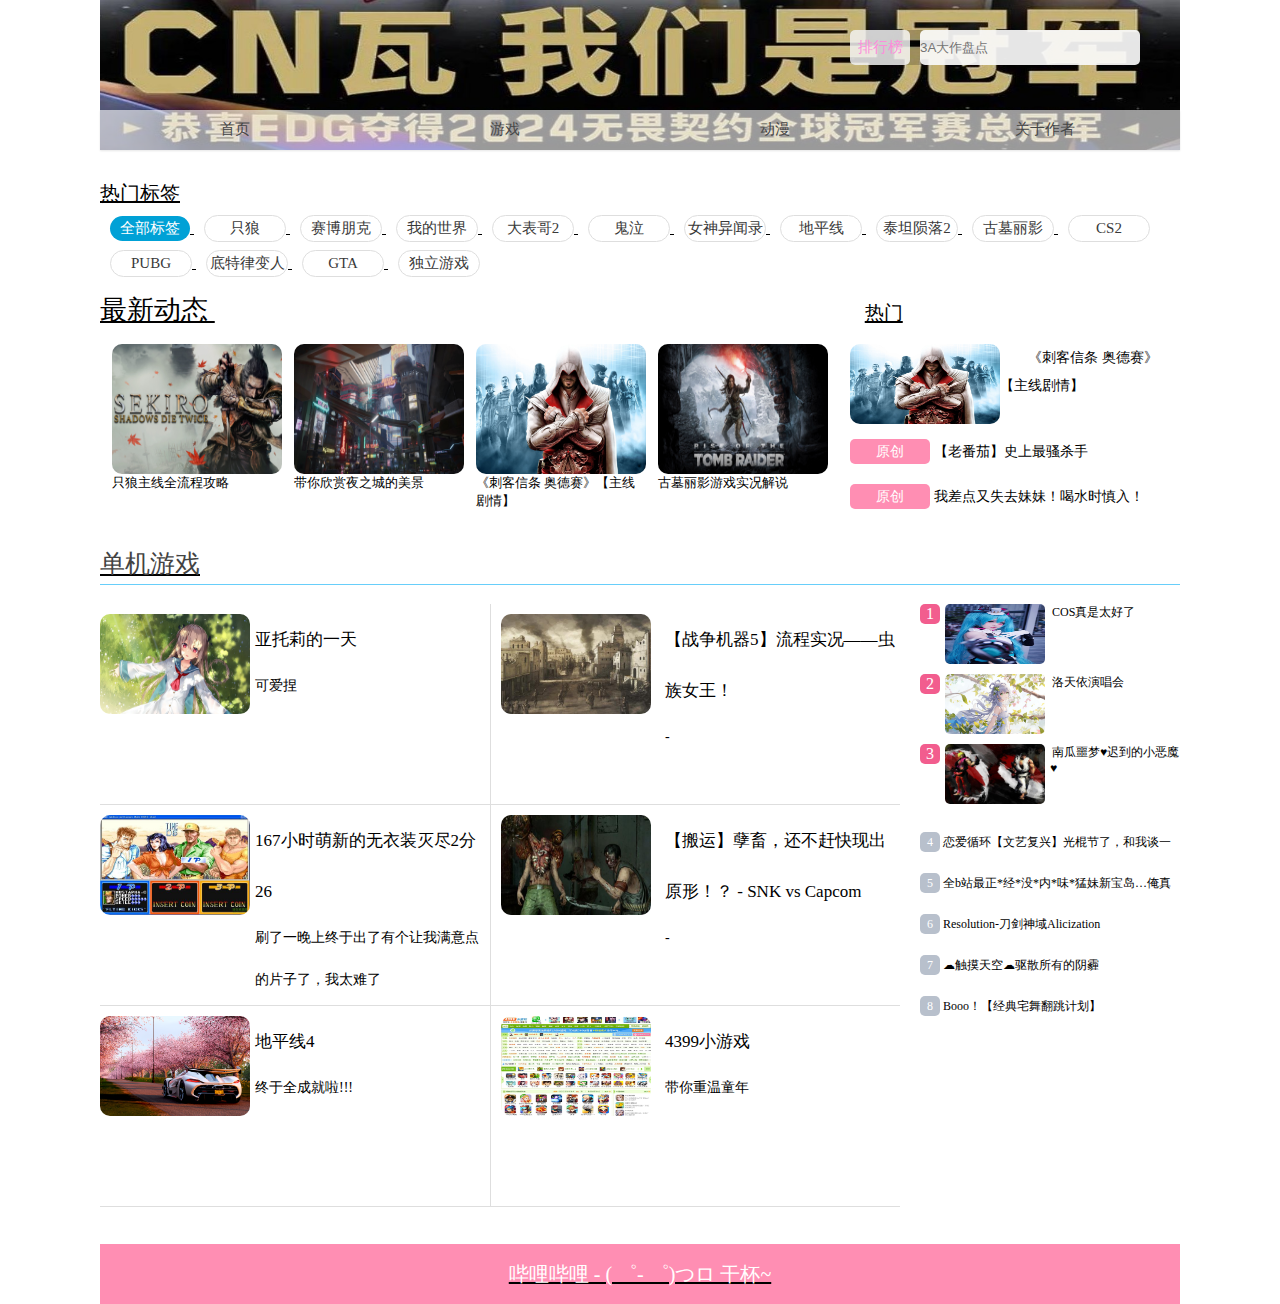
<file: bilibili-style/游戏.html>
<!DOCTYPE html>
<html>
	<head>
		<meta charset="utf-8" />
		<title>游戏</title>
		<link rel="stylesheet" type="text/css" href="css/all.css">
		<style>
			:hover{
				text-decoration: none;
				text-decoration: underline;
			}

		</style>
	</head>
	<body style="height: 1304px;">
		<!-- 导航栏 -->
		<div class="nav">
			 <img src="images/2024无畏契约EDG夺冠.jpg">
			 <div class="dhl">
				<a href="首页.html">首页</a>
				<a href="游戏.html">游戏</a>
				<a href="动漫.html">动漫</a>
				<a href="关于作者.html">关于作者</a>
			</div>
			<div class="nav-div1">
				<span>
					排行榜
				</span>
				<input type="text" placeholder="3A大作盘点">
			</div>
		</div>
		<!-- 单机游戏 -->
		<div class="zw-div1">
			<h1>热门标签</h1>
			<div class="zw-text1">
				<span style="display: inline-block;width: 80px;height: 25px;text-align: center;line-height: 25px;border-radius: 15px;background: #00A1D6;font-size: 15px; color: #fff;border: 0;">全部标签</span>
				<span>只狼</span>
				<span>赛博朋克</span>
				<span>我的世界</span>
				<span>大表哥2</span>
				<span>鬼泣</span>
				<span>女神异闻录</span>
				<span>地平线</span>
				<span>泰坦陨落2</span>
				<span>古墓丽影</span>
				<span>CS2</span>
				<span>PUBG</span>
				<span>底特律变人</span>
				<span>GTA</span>
				<span>独立游戏</span>
			</div>
		</div>
		
		<div class="sy-div2">
			<h1>
				最新动态
				<span>热门</span>
			</h1>
		</div>

		<div class="sy-div3">
			<div class="sy-text4">
				<div class="sy-text5">
					<img src="images/只狼.jpg">
					<p>
						<a href="https://www.bilibili.com/video/BV1GJ411x7h7?spm_id_from=333.788.recommend_more_video.0&vd_source=663a6e6482c3680f02cd2e93c36bac34">只狼主线全流程攻略</a>
					</p>
				</div>
				<div class="sy-text5">
					<img src="images/2077.jpg">
					<p>
						<a href="https://www.bilibili.com/video/BV1GJ411x7h7?spm_id_from=333.788.recommend_more_video.0&vd_source=663a6e6482c3680f02cd2e93c36bac34">带你欣赏夜之城的美景</a>
					</p>
				</div>
				<div class="sy-text5">
					<img src="images/刺客.jpg">
					<p>
						<a href="https://www.bilibili.com/video/BV1GJ411x7h7?spm_id_from=333.788.recommend_more_video.0&vd_source=663a6e6482c3680f02cd2e93c36bac34">《刺客信条 奥德赛》【主线剧情】</a>
					</p>
				</div>
				<div class="sy-text5">
					<img src="images/古墓丽影.jpg">
					<p>
						<a href="https://www.bilibili.com/video/BV1GJ411x7h7?spm_id_from=333.788.recommend_more_video.0&vd_source=663a6e6482c3680f02cd2e93c36bac34">古墓丽影游戏实况解说</a>
					</p>
				</div>
			</div>
			<div class="sy-text6">
				<div class="sy-text7">
					<img src="images/刺客.jpg" style="border-radius: 10px;">
					<p>
						<a href="https://www.bilibili.com/video/BV1GJ411x7h7?spm_id_from=333.788.recommend_more_video.0&vd_source=663a6e6482c3680f02cd2e93c36bac34">《刺客信条 奥德赛》【主线剧情】</a>
					</p>
				</div>
				<div class="sy-text8">
					<p>
						<span>原创</span>
						<a href="https://www.bilibili.com/video/BV1GJ411x7h7?spm_id_from=333.788.recommend_more_video.0&vd_source=663a6e6482c3680f02cd2e93c36bac34">【老番茄】史上最骚杀手</a>
				</div>
				<div class="sy-text8">
					<p>
						<span>原创</span>
						<a href="https://www.bilibili.com/video/BV1GJ411x7h7?spm_id_from=333.788.recommend_more_video.0&vd_source=663a6e6482c3680f02cd2e93c36bac34">我差点又失去妹妹！喝水时慎入！</a>
				</div>
			</div>
		</div>



		<div class="sy-div5" style="height: 700px;">
			<h1>单机游戏</h1>
			<div class="zw-div2">
				<div class="zw-bu1">
					<div class="zw-text2">
						<img src="images/亚托莉.jpeg">
						<p>
							<b>亚托莉的一天</b>
							<br>
							<a href="https://www.bilibili.com/video/BV1GJ411x7h7?spm_id_from=333.788.recommend_more_video.0&vd_source=663a6e6482c3680f02cd2e93c36bac34">可爱捏</a>
						</p>
					</div>

					<div class="zw-text3">
						<img src="images/战争机器5.jpg">
						<p>
							<b><a href="https://www.bilibili.com/video/BV1GJ411x7h7?spm_id_from=333.788.recommend_more_video.0&vd_source=663a6e6482c3680f02cd2e93c36bac34">【战争机器5】流程实况——虫族女王！</a></b>
							<br>
							<a href="https://www.bilibili.com/video/BV1GJ411x7h7?spm_id_from=333.788.recommend_more_video.0&vd_source=663a6e6482c3680f02cd2e93c36bac34">-</a>
						</p>
					</div>
				</div>
				<div class="zw-bu1">
					<div class="zw-text2">
						<img src="images/灭尽.jpg">
						<p>
							<b><a href="https://www.bilibili.com/video/BV1GJ411x7h7?spm_id_from=333.788.recommend_more_video.0&vd_source=663a6e6482c3680f02cd2e93c36bac34">167小时萌新的无衣装灭尽2分26</a></b>
							<br>
							<a href="https://www.bilibili.com/video/BV1GJ411x7h7?spm_id_from=333.788.recommend_more_video.0&vd_source=663a6e6482c3680f02cd2e93c36bac34">刷了一晚上终于出了有个让我满意点的片子了，我太难了</a>
						</p>
					</div>

					<div class="zw-text3">
						<img src="images/搬运.jpg">
						<p>
							<b><a href="https://www.bilibili.com/video/BV1GJ411x7h7?spm_id_from=333.788.recommend_more_video.0&vd_source=663a6e6482c3680f02cd2e93c36bac34">【搬运】孽畜，还不赶快现出原形！？ - SNK vs Capcom</a></b>
							<br>
							<a href="https://www.bilibili.com/video/BV1GJ411x7h7?spm_id_from=333.788.recommend_more_video.0&vd_source=663a6e6482c3680f02cd2e93c36bac34">-</a>
						</p>
					</div>
				</div>
				<div class="zw-bu1">
					<div class="zw-text2">
						<img src="images/地平线4.png">
						<p>
							<b><a href="https://www.bilibili.com/video/BV1GJ411x7h7?spm_id_from=333.788.recommend_more_video.0&vd_source=663a6e6482c3680f02cd2e93c36bac34">地平线4</a></b>
							<br>
							<a href="https://www.bilibili.com/video/BV1GJ411x7h7?spm_id_from=333.788.recommend_more_video.0&vd_source=663a6e6482c3680f02cd2e93c36bac34">终于全成就啦!!!</a>
						</p>
					</div>

					<div class="zw-text3">
						<img src="images/4399.jpg">
						<p>
							<b><a href="https://www.bilibili.com/video/BV1GJ411x7h7?spm_id_from=333.788.recommend_more_video.0&vd_source=663a6e6482c3680f02cd2e93c36bac34">4399小游戏</a></b>
							<br>
							<a href="https://www.bilibili.com/video/BV1GJ411x7h7?spm_id_from=333.788.recommend_more_video.0&vd_source=663a6e6482c3680f02cd2e93c36bac34">带你重温童年</a>
						</p>
					</div>
				</div>
			</div>

			<!-- 固定栏目 -->
			<div class="right">
				<div class="rig-div1">
					<span>1</span>
					<img src="images/cos.jpeg">
					<p><a href="https://www.bilibili.com/video/BV1GJ411x7h7?spm_id_from=333.788.recommend_more_video.0&vd_source=663a6e6482c3680f02cd2e93c36bac34">COS真是太好了</a></p>
				</div>
				<div class="rig-div1">
					<span>2</span>
					<img src="images/洛天依.jpg">
					<p><a href="https://www.bilibili.com/video/BV1GJ411x7h7?spm_id_from=333.788.recommend_more_video.0&vd_source=663a6e6482c3680f02cd2e93c36bac34">洛天依演唱会</a></p>
				</div>
				<div class="rig-div1">
					<span>3</span>
					<img src="images/恶魔.jpg">
					<p><a href="https://www.bilibili.com/video/BV1GJ411x7h7?spm_id_from=333.788.recommend_more_video.0&vd_source=663a6e6482c3680f02cd2e93c36bac34">南瓜噩梦♥迟到的小恶魔♥</a></p>
				</div>

				<div class="rig-div2">
					<p>
						<span>4</span>
						<a href="https://www.bilibili.com/video/BV1GJ411x7h7?spm_id_from=333.788.recommend_more_video.0&vd_source=663a6e6482c3680f02cd2e93c36bac34">恋爱循环【文艺复兴】光棍节了，和我谈一场甜甜的恋爱吧～</a>
					</p>
				</div>
				<div class="rig-div2">
					<p>
						<span>5</span>
						<a href="https://www.bilibili.com/video/BV1GJ411x7h7?spm_id_from=333.788.recommend_more_video.0&vd_source=663a6e6482c3680f02cd2e93c36bac34">全b站最正*经*没*内*味*猛妹新宝岛…俺真憋不住…</a>
					</p>
				</div>
				<div class="rig-div2">
					<p>
						<span>6</span>
						<a href="https://www.bilibili.com/video/BV1GJ411x7h7?spm_id_from=333.788.recommend_more_video.0&vd_source=663a6e6482c3680f02cd2e93c36bac34">Resolution-刀剑神域Alicization</a>
					</p>
				</div>
				<div class="rig-div2">
					<p>
						<span>7</span>
						<a href="https://www.bilibili.com/video/BV1GJ411x7h7?spm_id_from=333.788.recommend_more_video.0&vd_source=663a6e6482c3680f02cd2e93c36bac34">☁触摸天空☁驱散所有的阴霾</a>
					</p>
				</div>
				<div class="rig-div2">
					<p>
						<span>8</span>
						<a href="https://www.bilibili.com/video/BV1GJ411x7h7?spm_id_from=333.788.recommend_more_video.0&vd_source=663a6e6482c3680f02cd2e93c36bac34">Booo！【经典宅舞翻跳计划】</a>
					</p>
				</div>
			</div>
		</div>
		<!-- 页脚 -->
		<div class="foot">
			<p>
				哔哩哔哩 - ( ゜- ゜)つロ 干杯~
			</p>
		</div>
	</body>
</html>
</file>
<file: css/diaspora.css>
body,div,h1,h2,h3,h4,h5,p,ul,li {margin:0;padding:0;font-weight:normal;list-style:none;}
html {-webkit-text-size-adjust:100%;}
html,body {-webkit-tap-highlight-color:rgba(0,0,0,0);-webkit-font-smoothing:antialiased;background:#fff;}
body {font-family:'PingFang SC','Hiragino Sans GB','Microsoft Yahei','WenQuanYi Micro Hei',sans-serif;font-size:14px;position:relative;overflow-x:hidden;}
body:before {background:grey;position:absolute;content:'';display:block;width:14px;height:14px;left:50%;top:50%;margin-left:-7px;margin-top:-7px;border-radius:50%;-webkit-border-radius:50%;-moz-border-radius:50%;-webkit-animation:loading 2s ease-out forwards infinite;-moz-animation:loading 2s ease-out forwards infinite;display:none;}
body.loading:before {display:block;}
@-webkit-keyframes loading {
  0% {-webkit-transform:scale(0.3);}
  50% {-webkit-transform:scale(1.0);}
  100% {-webkit-transform:scale(0.3);}
}
@-moz-keyframes loading {
  0% {-moz-transform:scale(0.3);}
  50% {-moz-transform:scale(1.0);}
  100% {-moz-transform:scale(0.3);}
}
body.loading #container,body.loading #single,body.loading .nav {opacity:0;}
html.loading,body.loading {height:100%;overflow:hidden;}
a,a:hover {text-decoration:none;}
img {display:block;max-width:100%;height:auto;}
audio {display:none;visibility:hidden;opacity:0;width:0;height:0;}
#screen {position:relative;}
#mark {width:100%;height:560px;overflow:hidden;}
.layer {position:relative;}
#cover {position:absolute;max-width:none;}
#header {position:absolute;top:70px;width:100%;}
#header > div {margin:0 60px;position:relative;}
.icon-menu {font-size:20px;padding:6px 6px 5px;border-radius:2px;cursor:pointer;position:absolute;z-index:4;right:0;top:0;margin-top:-3px;background:rgba(255,255,255,.9);}
.icon-search {font-size:20px;padding:6px 6px 5px;border-radius:2px;cursor:pointer;position:absolute;z-index:4;right:40px;top:0;margin-top:-3px;background:rgba(255,255,255,.9);}
.image-logo {z-index:4;position:relative;display:inline-block;-webkit-background-size:75px 32px;-moz-background-size:75px 32px;background-size:75px 32px;background-repeat:no-repeat;background-position:center center;-webkit-mask-box-image:url("/img/logo.png");background-color:white;width:75px;height:32px;mask-image:url("/img/logo.png");mask-size:contain;transition: background-color 0.5s ease-in-out;}
body.mu .image-logo {background-color:black;}
#vibrant {position:absolute;top:0;left:0;width:100%;height:100%;}
#vibrant div {position:absolute;top:0;left:0;width:100%;height:100%;opacity:0;background-color:#000;}
#post0 {width:28%;position:absolute;top:42%;left:10%;}
#post0 p:first-child {color:#fff;font-size:12px;}
#post0 h2 {font-size:28px;margin-top:15px;}
#post0 h2 a {color:#fff;}
#post0 h2 + p {color:#fff;font-size:14px;margin-top:30px;}
.post {margin:100px auto 0;width:1200px;position:relative;}
.post > a {display:inline-block;width:680px;height:440px;overflow:hidden;position:relative;z-index:3;}
.else {position:absolute;background:#fff;text-align:left;top:20px;height:398px;width:498px;border:1px solid #eaeaea;}
.post:nth-child(odd) {text-align:left;}
.post:nth-child(even) {text-align:right;}
.post:nth-child(odd) .else {left:660px;}
.post:nth-child(even) .else {right:660px;}
.else p:first-child {color:#999;font-size:12px;margin:80px 0 0 80px;}
.else h3 {font-size:30px;line-height:1.1;margin:10px 100px 0 80px;}
.else h3 a {color:#333;}
.else h3 + p {color:#555;margin:10px 100px 0 80px;font-size:14px;line-height:1.8;}
.here {position:absolute;left:80px;bottom:80px;color:#999;font-size:13px;}
.here span {display:inline-block;vertical-align:middle;margin-right:10px;font-family:"icomoon","Hiragino Sans GB","Hiragino Sans GB W3","Microsoft YaHei","WenQuanYi Micro Hei",sans-serif;}
.here span:before {display:inline-block;vertical-align:top;margin-right:7px;font-size:16px;}
.here a {display:inline-block;cursor:default;}
#pager {text-align:center;margin:70px 0 0;position:relative;}
#pager a {font-size:14px;letter-spacing:5px;color:#666;border:1px solid #dadada;padding:10px 40px;background:#fff;}
#loader {display:none;position:fixed;top:0;width:100%;height:3px;z-index:100;background-image:-webkit-linear-gradient(left,#F16F5C 0%,#F16F5C 12.5%,#5B56DD 12.5%,#5B56DD 25%,#E15CED 25%,#E15CED 37.5%,#27E559 37.5%,#27E559 50%,#18C8C9 50%,#18C8C9 62.5%,#DC8987 62.5%,#DC8987 75%,#BB83D6 75%,#BB83D6 87.5%,#E774BD 87.5%,#E774BD 100%);background-image:-moz-linear-gradient(left,#F16F5C 0%,#F16F5C 12.5%,#5B56DD 12.5%,#5B56DD 25%,#E15CED 25%,#E15CED 37.5%,#27E559 37.5%,#27E559 50%,#18C8C9 50%,#18C8C9 62.5%,#DC8987 62.5%,#DC8987 75%,#BB83D6 75%,#BB83D6 87.5%,#E774BD 87.5%,#E774BD 100%);}
#top {height:50px;text-align:center;border-bottom:1px solid #f7f7f7;background:#fefefe;width:100%;position:fixed;top:0;z-index:10;display:none;}
body.touch #top {position:relative;}
.icon-icon {color:#333;font-size:20px;position:absolute;left:14px;top:16px;}
.image-icon {-webkit-background-size:24px 24px;-moz-background-size:24px 24px;background-size:24px 24px;background-position:center center;background-repeat:no-repeat;width:24px;height:24px;position:absolute;left:14px;top:15px;color:#333;}
.image-icon:hover {color:black;}
.subtitle {color:#666;font-size:14px;margin-top:16px;display:none;}
.icon-play,.icon-pause,.icon-images {position:absolute;left:70px;color:#666;top:17px;font-size:18px;cursor:pointer;}
.icon-images {left:100px;}
.icon-images.active {color:#EF6D57;}
#top .count {display:none;}
.social {position:absolute;right:0;height:30px;top:12px;}
.share a {display:inline-block;color:#666;margin-right:15px;}
.share a:hover {color:#333;}
.share {position:relative;}
.social > div {display:inline-block;font-size:20px;color:#666;cursor:pointer;margin-left:15px;}
#qr {z-index:10;display:none;position:absolute;background:#fff;padding:16px;border:1px solid #f7f7f7;right:10px;top:50px;}
.bar {position:absolute;height:100%;background:rgba(0,0,0,.07);z-index:-1;width:0;-webkit-transition:width .5s ease;-moz-transition:width .5s ease;transition:width .5s ease;}
.scrollbar {position:absolute;height:2px;width:10px;top:0;background-color:#50bcb6;-webkit-transition:width .5s ease;-moz-transition:width .5s ease;transition:width .5s ease;}
body.touch .scrollbar {display:none;}
.nav {position:fixed;height:100%;width:100%;background:rgba(255,255,255,.97);z-index:3;top:-100%;-webkit-transition:top 0.3s cubic-bezier(0.4,0,0.2,1);-moz-transition:top 0.3s cubic-bezier(0.4,0,0.2,1);transition:top 0.3s cubic-bezier(0.4,0,0.2,1);}
body.mu {overflow:hidden;height:100%;}
html.mu {height:100%;}
body.mu .icon-menu {color:#333;background: none;}
body.mu .icon-search {color:#333;background: none;}
body.mu .icon-menu:before {content:"\e689";}
body.mu .nav {top:0;}
body.mu .icon-logo {color:#333;}
.menu {text-align:center;margin-top:200px;}
.menu ul {display: -webkit-box;display: -ms-flexbox;display: flex;-webkit-box-pack: center;-ms-flex-pack: center;justify-content: center;-ms-flex-wrap: wrap;flex-wrap: wrap;list-style-type: none;padding: 0;}
.menu li {font-size:18px;display:inline-block;margin:0 2px 2px 0;}
.menu li:not(:last-child) {margin-right: 5px;}
.menu a {display: block;font-size: 20px;color: #666;text-decoration: none;padding: 5px;margin: auto 10px;border-bottom: .1em solid transparent;}
.menu a:hover {color:#333; border-bottom: .1em solid #9e1900; padding-bottom: .15em; transition: 150ms ease-in-out;}
.nav p {color:#999;font-size:12px;position:absolute;width:100%;text-align:center;bottom:30px;}
.nav p a {color:#999;text-decoration:underline;}
.nav p:first-letter {font-family:sans-serif;}
.nav .hitokoto {text-align:center;font-size: 16px;margin: 10% auto 10px;padding: 10px 20px 10px;color: darkgray;max-width:800;}
.nav .footerlinks {font-size: 45px; margin: 20px 1px 30px;padding: 10px 1px 10px;}
.nav .footerlinks a {font-size: 35px; text-decoration:none;}
.nav .footerlinks a:hover { color: #737373;}/* 鼠标移动到链接上 */

.set {display:block;max-width:768px;margin:0 auto 30px;line-height:2;padding-left:30px}
.set h3 {font-size:22px;font-weight:500;margin:15px 0 20px}
.set a {display:inline-block;position:relative;color:#424242;padding:5px 5px;}
.set a::before {content:"";position:absolute;width:0;right:0;bottom:0;height:2px;background:#2196F3}
.set a:hover {color:#2196F3!important}
.set .category-list-item,.set .tag-list-item {display:inline-block;font-size:17px;text-align:left}
.set .category-list-item .category-list-count,.set .category-list-item .tag-list-count,.set .tag-list-item .category-list-count,.set .tag-list-item .tag-list-count {color:#9E9E9E;font-style:normal}
.set .category-list-item .category-list-count::before,.set .category-list-item .tag-list-count::before,.set .tag-list-item .category-list-count::before,.set .tag-list-item .tag-list-count::before {content:"["}
.set .category-list-item .category-list-count::after,.set .category-list-item .tag-list-count::after,.set .tag-list-item .category-list-count::after,.set .tag-list-item .tag-list-count::after {content:"]"}
.set .category-list-item {width:30%;margin:5px 0}@media screen and (max-width:768px) {.set .category-list-item {width:100%}}
.set .tag-list-item {margin:10px 20px}
.set .search .search-input {width: 100%;height: 42px;background: transparent;border: 0px;border-bottom:2px solid #6558BC;font-size:20px;padding-top: 20px;}
.set .search .search-input[type=text]:focus{outline: none;border: 0px;border-bottom:2px solid #6558BC;}
.set .search .local-search-result {margin-top:30px;}
.set .search .search-result-list {padding:0;margin: 0;}
.set .search .search-result-title {font-size:23px;}
.set .search .search-result {}
.set .search .search-keyword {background:yellow;padding:2px auto 2px;}
.set .search li {list-style: none; margin: 0;border-bottom:1px dashed #E3E3E3;}
.timeline {display:block;max-width:768px;margin:30px auto 40px;padding-left:30px;border-left:3px solid #B0BEC5}
.timeline .timeline-title::before,.timeline .timeline-subtitle::before,.timeline .timeline-item::before {position:absolute;top:50%;transform:translateY(-50%);border-style:solid;border-color:#B0BEC5;border-radius:50%;background:white;content:"";transition:all .3s ease}
.timeline-title,.timeline-subtitle,.timeline-item {position:relative;margin-bottom:25px;line-height:32px}
.timeline-title:hover::before,.timeline-subtitle:hover::before,.timeline-item:hover::before {border-color:#2196F3}
.timeline-title:hover a,.timeline-subtitle:hover a,.timeline-item:hover a {color:#2196F3}
.timeline-title {font-size:28px}
.timeline-title::before {width:12px;height:12px;border-width:4px;left:-42px}
.timeline-subtitle {font-weight:400;font-size:22px}
.timeline-subtitle::before {width:11px;height:11px;border-width:3px;left:-40px}
.timeline-item {font-family:-apple-system,BlinkMacSystemFont,Segoe UI,Roboto,Oxygen,Ubuntu,Cantarell,Fira Sans,Droid Sans,Helvetica Neue,sans-serif;position:relative;padding-left:100px}
.timeline-item time {position:absolute;left:0;top:50%;transform:translateY(-50%);display:inline-block;font-weight:300;color:#616161;width:100px}
.timeline-item a {color:#212121;font-weight:400;transition:all .3s ease}
.timeline-item::before {width:9px;height:9px;border-width:2px;left:-38px}
#container {padding-bottom:100px;overflow:hidden;position:relative;}
#container:before {content:'';display:block;width:1px;height:200%;position:absolute;left:50%;background:#eaeaea;top:-50%;z-index:0;}
#primary {position:relative;}
#single {background:#fff;position:relative;overflow-x:hidden;}
.section {position:relative;width:100%;overflow:hidden;-webkit-transition:all 0.3s cubic-bezier(0.25,0.5,0.5,0.9);-moz-transition:all 0.3s cubic-bezier(0.25,0.5,0.5,0.9);transition:all 0.3s cubic-bezier(0.25,0.5,0.5,0.9);}
body.touch,body.touch .article {margin-top:0;}
.zoom:before {opacity:0;color:#fff;font-size:20px;display:block;z-index:3;left:50%;top:70%;padding:5px;margin-top:-15px;margin-left:-15px;position:absolute;background:rgba(0,0,0,.7);-webkit-transition:all 0.3s cubic-bezier(0.25,0.5,0.5,0.9);-moz-transition:all 0.3s cubic-bezier(0.25,0.5,0.5,0.9);transition:all 0.3s cubic-bezier(0.25,0.5,0.5,0.9);}
.zoom:hover:before {opacity:1;top:50%;}
.touch .zoom:hover:before {opacity:0;}
.icon-arrow-left:before {content:'\e606';position:absolute;left:0;top:50%;margin-top:-30px;color:#666;}
.icon-arrow-right:before {content:'\e605';position:absolute;right:0;top:50%;margin-top:-30px;color:#666;}
h1.title {font-size:30px;color:#333;line-height:1.3;position:relative;font-weight:bold;}
.page .content:before {display:none;}
.stuff {margin-top:20px;color:#666;font-size:13px;}
.stuff span {display:inline-block;margin-right:20px;}
.stuff .likeThis {pointer-events:none;}
.stuff .icon-like {display:none;}
.stuff .count {color:#666;}
.comment {margin:50px auto;}
.comment.link,.downloadlink {cursor:pointer;letter-spacing:5px;border:1px solid #dadada;width:170px;text-align:center;color:#666;font-size:14px;padding:10px 0;}
.comment .gt-comments-null{display:none;}
.comment .gt-header-textarea{border-radius:0;background: white;}
.comment .gt-popup{margin-top:8px;}
.comment .gt-counts a{color:black;border-bottom:0;pointer-events:none;}
.comment .gt-avatar-github{display:none;}
.comment .gt-header-avatar{display:none;}
.comment .gt-header-comment{margin-left: 0;!important;}
.comment .gt-header-preview{border-radius:0;}
.comment .gt-btn-public{border-radius:0;}
.comment .gt-btn-preview{border-radius:0;}
.comment .gt-btn-login{border-radius:0;}
.comment .gt-ico-tip{display:none;}
.comment .gt-btn-public .gt-btn-text:after{content:"（Cmd | Ctrl  + Enter）";}
.comment .gt-meta{margin:0; border:0;}
#preview {position:fixed;top:0;width:100%;height:100%;z-index:5;background:#fff;left:100%;-moz-transition:all 0.3s cubic-bezier(0,0,0.2,1);-webkit-transition:all 0.3s cubic-bezier(0,0,0.2,1);transition:all 0.3s cubic-bezier(0,0,0.2,1);overflow-y:scroll;}
#preview.show {left:0;}
#preview + canvas {display:none;}
.article {width:70%;margin:0 auto;margin-top:50px;display:-webkit-flex;display:flex;-webkit-align-items:center;align-items:center;-webkit-justify-content:flex-start;justify-content:flex-start;}
.article > div {width:100%;padding:30px 0;margin:0 auto;}
.article .main {width:700px;}
.article .side {align-self:flex-start;flex:0 0 220px;}
.article .toc {width:200px;height:100%;/*position:fixed;*/top:60px;right:100px;padding:1em;line-height:2.3;overflow-y:auto;}
.article .toc .toc-item:hover {font-weight:900;}
.article .toc li a {display:inline-block;color:#737373;text-decoration:none;transition:color,padding 0.2s ease-in-out;}
.article .toc li a:hover {padding-left:8px;border-left:3px solid black;}
.page .main{padding:0px;}

/* Icon font style */
@font-face{font-family:"iconfont";src:url(//at.alicdn.com/t/font_1679264_tle9h9614mq.eot?t=1583722241347);src:url(//at.alicdn.com/t/font_1679264_tle9h9614mq.eot?t=1583722241347#iefix) format("embedded-opentype"),url([data-uri]) format("woff2"),url(//at.alicdn.com/t/font_1679264_tle9h9614mq.woff?t=1583722241347) format("woff"),url(//at.alicdn.com/t/font_1679264_tle9h9614mq.ttf?t=1583722241347) format("truetype"),url(//at.alicdn.com/t/font_1679264_tle9h9614mq.svg?t=1583722241347#iconfont) format("svg")}
.iconfont{font-family:"iconfont"!important;font-size:22px;font-style:normal;-webkit-font-smoothing:antialiased;-moz-osx-font-smoothing:grayscale}
.icon-close:before{content:"\e689"}
.icon-play:before{content:"\e65d"}
.icon-menu:before{content:"\e623"}
.icon-home:before{content:"\e612"}
/*.icon-facebook:before{content:"\e632"}*/
/*.icon-twitter:before{content:"\e659"}*/
/*.icon-github:before{content:"\e64a"}*/
.icon-pause:before{content:"\e64c"}
.icon-scan:before{content:"\e600"}
.icon-search:before{content:"\e601"}
/*.icon-email:before{content:"\e62d"}*/
.icon-like:before{content:"\e602"}
/*.icon-wechat:before{content:"\e603"}*/
.icon-left:before{content:"\e604"}

@font-face {
  font-family: "iconfont"; /* Project id 2609542 */
  src: url('//at.alicdn.com/t/font_2609542_9phvm77zuvw.woff2?t=1623581069201') format('woff2'),
       url('//at.alicdn.com/t/font_2609542_9phvm77zuvw.woff?t=1623581069201') format('woff'),
       url('//at.alicdn.com/t/font_2609542_9phvm77zuvw.ttf?t=1623581069201') format('truetype');
}

.iconfont {
  font-family: "iconfont" !important;
  font-size: 22px;
  font-style: normal;
  -webkit-font-smoothing: antialiased;
  -moz-osx-font-smoothing: grayscale;
}

.icon-github:before {
  content: "\e7d1";
}

.icon-email:before {
  content: "\e6da";
}

.icon-wechat:before {
  content: "\e7e3";
}

.icon-twitter:before {
  content: "\e7e2";
}


/* tags style  */
.post-tags-list {margin-top:10px;display:table;}
.post-tags-list-item {float:left;margin-right:10px;background:rgba(102,128,153,0.075);border-radius:0;padding:2px 5px;}
.post-tags-list-link {color:rgba(44,63,81,0.5);}

/* Post or Page content style */
.content {margin-top:50px;font-size:15px;line-height:2;color:#232323;}
.content h1 {font-size:39px}
.content h2 {font-size:32px}
.content h3 {font-size:26px}
.content h4 {font-size:19px}
.content h5 {font-size:15px}
.content h6 {font-size:13px}
.content strong {font-weight:500;}
.content a {background:transparent;color:#1980e6;text-decoration:none;}
.content a:hover {color:#518dca;}
.content hr {margin-top:21px;margin-bottom:21px;border:0;border-top:1px solid rgba(102,128,153,0.1)}
.content p {margin:0 0 .8em;}
.content ul,.content ol {margin:10px 0;padding-left:20px;}
.content ul li {list-style:disc;margin:5px 0;}
.content ol li {list-style:decimal;margin:5px 0;}
.content > h1,.content > h2,.content > h3,.content > h4,.content > h5,.content > h6 {margin-top:2rem;margin-bottom:0.8rem;color:#000;}
.content > h1:first-child,.content > h2:first-child,.content > h3:first-child,.content > h4:first-child,.content > h5:first-child,.content > h6:first-child {margin-top:0;}
.content img {cursor:pointer;}
.content pre,.content .highlight {background:#2d2d2d;margin:1.6rem 0;padding:0.8rem 0.8rem;border-style:solid;border-width:1px 0;overflow:auto;color:#ccc;line-height:20px;}
.content .gutter {display:none;}
.content .highlight .gutter pre {color:#666;font-size:0.9rem;}
.content code,.content pre {font-family:"Source Code Pro",monospace}
.content code {background:rgba(99,99,99,0.07);color:#ef459c;padding:1px 2px;border-radius:2px;}
.content pre code {background:none;text-shadow:none;padding:0;}
.content blockquote {color:#656565;margin:0 0 1.1em;border-left:3px solid #efefef;border-left-width:6px;background-color:rgba(119,119,119,0.05);border-top-right-radius:5px;border-bottom-right-radius:5px;padding:15px 20px;}
.content blockquote p {margin:0;}
.content table {margin:15px 0;border-collapse:collapse;display:table;width:100%;table-layout:fixed;word-wrap:break-word;}
.content table tr {border-top:1px solid #ccc;background-color:#fff;}
.content table th,.content table td {border:1px solid #ddd;padding:6px 13px;}
.content .highlight pre {border:none;margin:0;padding:0;}
.content .highlight table {margin:0;width:auto;}
.content .highlight td {border:none;padding:0;}
.content .highlight tr {border:0;}
.content .highlight figcaption {font-size:0.85em;color:#999;line-height:1em;margin-bottom:1em;}
.content .highlight figcaption a {float:right;}
.content .highlight .gutter pre {text-align:right;padding-right:20px;}
.content .highlight .line {height:20px;}
.content .video-container {position:relative;padding-bottom:56.25%;padding-top:25px;height:0;}
.content .video-container iframe {position:absolute;top:0;left:0;width:100%;height:100%;}
pre .comment,pre .title {color:#999;}
pre .variable,pre .attribute,pre .tag,pre .regexp,pre .ruby .constant,pre .xml .tag,pre .title,pre .xml .pi,pre .xml .doctype,pre .html .doctype,pre .css .id,pre .css .class,pre .css .pseudo {color:#f2777a;}
pre .number,pre .preprocessor,pre .built_in,pre .literal,pre .params,pre .constant {color:#f99157;}
pre .class,pre .ruby .class .title,pre .css .rules .attribute {color:#99cc99;}
pre .string,pre .value,pre .inheritance,pre .header,pre .ruby .symbol,pre .xml .cdata {color:#99cc99;}
pre .css .hexcolor {color:#66cccc;}
pre .function,pre .python .decorator,pre .python .title,pre .ruby .function .title,pre .ruby .title .keyword,pre .perl .sub,pre .javascript .title,pre .coffeescript .title {color:#6699cc;}
pre .keyword,pre .javascript .function {color:#cc99cc;}

/* Responsive style */
@media screen and (max-width:1200px) {
  #header > div {width:900px;margin:0 auto;}
  #post0 {width:32%;}
  #post0 h2 {font-size:24px;}
  .post {width:900px;}
  .post > a {width:480px;height:310px;}
  .else {top:10px;width:420px;height:290px;}
  .post:nth-child(odd) .else {left:450px;}
  .post:nth-child(even) .else {right:450px;}
  .else p:first-child {font-size:12px;margin:50px 0 0 60px;}
  .else h3 {font-size:24px;margin:10px 60px 0 60px;}
  .else h3 + p {margin:10px 60px 0 60px;}
  .here {left:60px;bottom:50px;}
  .article{width:100%;}
  .article .main{width:94%;}
  .article .side {display:none}
  .comment .gt-btn-public .gt-btn-text:after{content:"";}
}
@media screen and (max-width:900px) {
  #mark {height:480px;}
  #header > div {width:90%;}
  #vibrant polygon {transform:translateX(-10%);-moz-transform:translateX(-10%);-webkit-transform:translateX(-10%);}
  #post0 {width:40%;}
  #post0 h2 {font-size:20px;}
  .post {width:100%;margin-top:60px;background:#fff;padding-bottom:30px;border-bottom:1px solid #eaeaea;}
  .post > a {display:block;margin:0 auto;width:100%;height:auto;}
  .post > a img {margin:0 auto;}
  .else {height:auto;position:static;width:100%;margin:0 auto;background:transparent;border:none;}
  .else p:first-child {margin:30px 0 0 20px;}
  .else h3 {font-size:24px;margin:10px 30px 0 20px;}
  .else h3 + p {margin:10px 30px 0 20px;}
  .here {position:static;margin:20px 0 20px 20px;}
  .article{width:100%;}
  .article .main{width:94%;}
  .article .side {display:none}
  .comment .gt-btn-public .gt-btn-text:after{content:"";}
}
@media screen and (max-width:780px) {
  #header {top:40px;}
  #vibrant svg {display:none;}
  #vibrant div {opacity:0.3;}
  #container {padding-bottom:50px;}
  #post0 {bottom:60px;top:auto;width:70%;left:5%;}
  .menu {width:90%;margin:160px auto 0;}
  .menu li {font-size:16px;}
  #pager {margin:30px 0 0;}
  h1.title {font-size:24px;}
  .tab {display:none;}
  .icon-scan {display:none!important;}
  .icon-images {left:80px;}
  .icon-pause,.icon-play {left:50px;}
  .comment.link {width:140px;padding:5px 0;}
  .article{width:100%;}
  .article .main{width:94%;}
  .article .side {display:none}
  .comment .gt-btn-public .gt-btn-text:after{content:"";}
}
@media screen and (max-width:480px) {
  #post0 p:first-child {display:block;}
  #container:before {display:none;}
  #post0 h2 {text-align:left;margin:0 10px 0 0;}
  #post0 h2 + p {text-align:left;margin:10px 20px 0 0;color:#f2f2f2;font-size:14px;}
  #post0 h2 a {color:#fff;}
  #post0 .summary {display:none;}
  .stuff span {margin-right:10px;}
  .stuff span:first-child {display:none;}
  .content table {font-size:smaller;}
  .content table tr td {padding:6px;}
  .article {width:100%;}
  .article .main{width:94%;}
  .article .side {display:none}
  .comment .gt-btn-public .gt-btn-text:after{content:"";}
}
</file>
<file: photoswipe/photoswipe.css>
/*! PhotoSwipe main CSS by Dmitry Semenov | photoswipe.com | MIT license */
/*
	Styles for basic PhotoSwipe functionality (sliding area, open/close transitions)
*/
/* pswp = photoswipe */
.pswp {
  display: none;
  position: absolute;
  width: 100%;
  height: 100%;
  left: 0;
  top: 0;
  overflow: hidden;
  -ms-touch-action: none;
  touch-action: none;
  z-index: 1500;
  -webkit-text-size-adjust: 100%;
  /* create separate layer, to avoid paint on window.onscroll in webkit/blink */
  -webkit-backface-visibility: hidden;
  outline: none; }
  .pswp * {
    -webkit-box-sizing: border-box;
            box-sizing: border-box; }
  .pswp img {
    max-width: none; }

/* style is added when JS option showHideOpacity is set to true */
.pswp--animate_opacity {
  /* 0.001, because opacity:0 doesn't trigger Paint action, which causes lag at start of transition */
  opacity: 0.001;
  will-change: opacity;
  /* for open/close transition */
  -webkit-transition: opacity 333ms cubic-bezier(0.4, 0, 0.22, 1);
          transition: opacity 333ms cubic-bezier(0.4, 0, 0.22, 1); }

.pswp--open {
  display: block; }

.pswp--zoom-allowed .pswp__img {
  /* autoprefixer: off */
  cursor: -webkit-zoom-in;
  cursor: -moz-zoom-in;
  cursor: zoom-in; }

.pswp--zoomed-in .pswp__img {
  /* autoprefixer: off */
  cursor: -webkit-grab;
  cursor: -moz-grab;
  cursor: grab; }

.pswp--dragging .pswp__img {
  /* autoprefixer: off */
  cursor: -webkit-grabbing;
  cursor: -moz-grabbing;
  cursor: grabbing; }

/*
	Background is added as a separate element.
	As animating opacity is much faster than animating rgba() background-color.
*/
.pswp__bg {
  position: absolute;
  left: 0;
  top: 0;
  width: 100%;
  height: 100%;
  background: #000;
  opacity: 0;
  -webkit-transform: translateZ(0);
          transform: translateZ(0);
  -webkit-backface-visibility: hidden;
  will-change: opacity; }

.pswp__scroll-wrap {
  position: absolute;
  left: 0;
  top: 0;
  width: 100%;
  height: 100%;
  overflow: hidden; }

.pswp__container,
.pswp__zoom-wrap {
  -ms-touch-action: none;
  touch-action: none;
  position: absolute;
  left: 0;
  right: 0;
  top: 0;
  bottom: 0; }

/* Prevent selection and tap highlights */
.pswp__container,
.pswp__img {
  -webkit-user-select: none;
  -moz-user-select: none;
  -ms-user-select: none;
      user-select: none;
  -webkit-tap-highlight-color: transparent;
  -webkit-touch-callout: none; }

.pswp__zoom-wrap {
  position: absolute;
  width: 100%;
  -webkit-transform-origin: left top;
  -ms-transform-origin: left top;
  transform-origin: left top;
  /* for open/close transition */
  -webkit-transition: -webkit-transform 333ms cubic-bezier(0.4, 0, 0.22, 1);
          transition: transform 333ms cubic-bezier(0.4, 0, 0.22, 1); }

.pswp__bg {
  will-change: opacity;
  /* for open/close transition */
  -webkit-transition: opacity 333ms cubic-bezier(0.4, 0, 0.22, 1);
          transition: opacity 333ms cubic-bezier(0.4, 0, 0.22, 1); }

.pswp--animated-in .pswp__bg,
.pswp--animated-in .pswp__zoom-wrap {
  -webkit-transition: none;
  transition: none; }

.pswp__container,
.pswp__zoom-wrap {
  -webkit-backface-visibility: hidden; }

.pswp__item {
  position: absolute;
  left: 0;
  right: 0;
  top: 0;
  bottom: 0;
  overflow: hidden; }

.pswp__img {
  position: absolute;
  width: auto;
  height: auto;
  top: 0;
  left: 0; }

/*
	stretched thumbnail or div placeholder element (see below)
	style is added to avoid flickering in webkit/blink when layers overlap
*/
.pswp__img--placeholder {
  -webkit-backface-visibility: hidden; }

/*
	div element that matches size of large image
	large image loads on top of it
*/
.pswp__img--placeholder--blank {
  background: #222; }

.pswp--ie .pswp__img {
  width: 100% !important;
  height: auto !important;
  left: 0;
  top: 0; }

/*
	Error message appears when image is not loaded
	(JS option errorMsg controls markup)
*/
.pswp__error-msg {
  position: absolute;
  left: 0;
  top: 50%;
  width: 100%;
  text-align: center;
  font-size: 14px;
  line-height: 16px;
  margin-top: -8px;
  color: #CCC; }

.pswp__error-msg a {
  color: #CCC;
  text-decoration: underline; }
</file>
<file: photoswipe/default-skin/default-skin.css>
/*! PhotoSwipe Default UI CSS by Dmitry Semenov | photoswipe.com | MIT license */
/*

	Contents:

	1. Buttons
	2. Share modal and links
	3. Index indicator ("1 of X" counter)
	4. Caption
	5. Loading indicator
	6. Additional styles (root element, top bar, idle state, hidden state, etc.)

*/
/*
	
	1. Buttons

 */
/* <button> css reset */
.pswp__button {
  width: 44px;
  height: 44px;
  position: relative;
  background: none;
  cursor: pointer;
  overflow: visible;
  -webkit-appearance: none;
  display: block;
  border: 0;
  padding: 0;
  margin: 0;
  float: right;
  opacity: 0.75;
  -webkit-transition: opacity 0.2s;
          transition: opacity 0.2s;
  -webkit-box-shadow: none;
          box-shadow: none; }
  .pswp__button:focus, .pswp__button:hover {
    opacity: 1; }
  .pswp__button:active {
    outline: none;
    opacity: 0.9; }
  .pswp__button::-moz-focus-inner {
    padding: 0;
    border: 0; }

/* pswp__ui--over-close class it added when mouse is over element that should close gallery */
.pswp__ui--over-close .pswp__button--close {
  opacity: 1; }

.pswp__button,
.pswp__button--arrow--left:before,
.pswp__button--arrow--right:before {
  background: url(default-skin.png) 0 0 no-repeat;
  background-size: 264px 88px;
  width: 44px;
  height: 44px; }

@media (-webkit-min-device-pixel-ratio: 1.1), (-webkit-min-device-pixel-ratio: 1.09375), (min-resolution: 105dpi), (min-resolution: 1.1dppx) {
  /* Serve SVG sprite if browser supports SVG and resolution is more than 105dpi */
  .pswp--svg .pswp__button,
  .pswp--svg .pswp__button--arrow--left:before,
  .pswp--svg .pswp__button--arrow--right:before {
    background-image: url(default-skin.svg); }
  .pswp--svg .pswp__button--arrow--left,
  .pswp--svg .pswp__button--arrow--right {
    background: none; } }

.pswp__button--close {
  background-position: 0 -44px; }

.pswp__button--share {
  background-position: -44px -44px; }

.pswp__button--fs {
  display: none; }

.pswp--supports-fs .pswp__button--fs {
  display: block; }

.pswp--fs .pswp__button--fs {
  background-position: -44px 0; }

.pswp__button--zoom {
  display: none;
  background-position: -88px 0; }

.pswp--zoom-allowed .pswp__button--zoom {
  display: block; }

.pswp--zoomed-in .pswp__button--zoom {
  background-position: -132px 0; }

/* no arrows on touch screens */
.pswp--touch .pswp__button--arrow--left,
.pswp--touch .pswp__button--arrow--right {
  visibility: hidden; }

/*
	Arrow buttons hit area
	(icon is added to :before pseudo-element)
*/
.pswp__button--arrow--left,
.pswp__button--arrow--right {
  background: none;
  top: 50%;
  margin-top: -50px;
  width: 70px;
  height: 100px;
  position: absolute; }

.pswp__button--arrow--left {
  left: 0; }

.pswp__button--arrow--right {
  right: 0; }

.pswp__button--arrow--left:before,
.pswp__button--arrow--right:before {
  content: '';
  top: 35px;
  background-color: rgba(0, 0, 0, 0.3);
  height: 30px;
  width: 32px;
  position: absolute; }

.pswp__button--arrow--left:before {
  left: 6px;
  background-position: -138px -44px; }

.pswp__button--arrow--right:before {
  right: 6px;
  background-position: -94px -44px; }

/*

	2. Share modal/popup and links

 */
.pswp__counter,
.pswp__share-modal {
  -webkit-user-select: none;
  -moz-user-select: none;
  -ms-user-select: none;
      user-select: none; }

.pswp__share-modal {
  display: block;
  background: rgba(0, 0, 0, 0.5);
  width: 100%;
  height: 100%;
  top: 0;
  left: 0;
  padding: 10px;
  position: absolute;
  z-index: 1600;
  opacity: 0;
  -webkit-transition: opacity 0.25s ease-out;
          transition: opacity 0.25s ease-out;
  -webkit-backface-visibility: hidden;
  will-change: opacity; }

.pswp__share-modal--hidden {
  display: none; }

.pswp__share-tooltip {
  z-index: 1620;
  position: absolute;
  background: #FFF;
  top: 56px;
  border-radius: 2px;
  display: block;
  width: auto;
  right: 44px;
  -webkit-box-shadow: 0 2px 5px rgba(0, 0, 0, 0.25);
          box-shadow: 0 2px 5px rgba(0, 0, 0, 0.25);
  -webkit-transform: translateY(6px);
      -ms-transform: translateY(6px);
          transform: translateY(6px);
  -webkit-transition: -webkit-transform 0.25s;
          transition: transform 0.25s;
  -webkit-backface-visibility: hidden;
  will-change: transform; }
  .pswp__share-tooltip a {
    display: block;
    padding: 8px 12px;
    color: #000;
    text-decoration: none;
    font-size: 14px;
    line-height: 18px; }
    .pswp__share-tooltip a:hover {
      text-decoration: none;
      color: #000; }
    .pswp__share-tooltip a:first-child {
      /* round corners on the first/last list item */
      border-radius: 2px 2px 0 0; }
    .pswp__share-tooltip a:last-child {
      border-radius: 0 0 2px 2px; }

.pswp__share-modal--fade-in {
  opacity: 1; }
  .pswp__share-modal--fade-in .pswp__share-tooltip {
    -webkit-transform: translateY(0);
        -ms-transform: translateY(0);
            transform: translateY(0); }

/* increase size of share links on touch devices */
.pswp--touch .pswp__share-tooltip a {
  padding: 16px 12px; }

a.pswp__share--facebook:before {
  content: '';
  display: block;
  width: 0;
  height: 0;
  position: absolute;
  top: -12px;
  right: 15px;
  border: 6px solid transparent;
  border-bottom-color: #FFF;
  -webkit-pointer-events: none;
  -moz-pointer-events: none;
  pointer-events: none; }

a.pswp__share--facebook:hover {
  background: #3E5C9A;
  color: #FFF; }
  a.pswp__share--facebook:hover:before {
    border-bottom-color: #3E5C9A; }

a.pswp__share--twitter:hover {
  background: #55ACEE;
  color: #FFF; }

a.pswp__share--pinterest:hover {
  background: #CCC;
  color: #CE272D; }

a.pswp__share--download:hover {
  background: #DDD; }

/*

	3. Index indicator ("1 of X" counter)

 */
.pswp__counter {
  position: absolute;
  left: 0;
  top: 0;
  height: 44px;
  font-size: 13px;
  line-height: 44px;
  color: #FFF;
  opacity: 0.75;
  padding: 0 10px; }

/*
	
	4. Caption

 */
.pswp__caption {
  position: absolute;
  left: 0;
  bottom: 0;
  width: 100%;
  min-height: 44px; }
  .pswp__caption small {
    font-size: 11px;
    color: #BBB; }

.pswp__caption__center {
  text-align: left;
  max-width: 420px;
  margin: 0 auto;
  font-size: 13px;
  padding: 10px;
  line-height: 20px;
  color: #CCC; }

.pswp__caption--empty {
  display: none; }

/* Fake caption element, used to calculate height of next/prev image */
.pswp__caption--fake {
  visibility: hidden; }

/*

	5. Loading indicator (preloader)

	You can play with it here - http://codepen.io/dimsemenov/pen/yyBWoR

 */
.pswp__preloader {
  width: 44px;
  height: 44px;
  position: absolute;
  top: 0;
  left: 50%;
  margin-left: -22px;
  opacity: 0;
  -webkit-transition: opacity 0.25s ease-out;
          transition: opacity 0.25s ease-out;
  will-change: opacity;
  direction: ltr; }

.pswp__preloader__icn {
  width: 20px;
  height: 20px;
  margin: 12px; }

.pswp__preloader--active {
  opacity: 1; }
  .pswp__preloader--active .pswp__preloader__icn {
    /* We use .gif in browsers that don't support CSS animation */
    background: url(preloader.gif) 0 0 no-repeat; }

.pswp--css_animation .pswp__preloader--active {
  opacity: 1; }
  .pswp--css_animation .pswp__preloader--active .pswp__preloader__icn {
    -webkit-animation: clockwise 500ms linear infinite;
            animation: clockwise 500ms linear infinite; }
  .pswp--css_animation .pswp__preloader--active .pswp__preloader__donut {
    -webkit-animation: donut-rotate 1000ms cubic-bezier(0.4, 0, 0.22, 1) infinite;
            animation: donut-rotate 1000ms cubic-bezier(0.4, 0, 0.22, 1) infinite; }

.pswp--css_animation .pswp__preloader__icn {
  background: none;
  opacity: 0.75;
  width: 14px;
  height: 14px;
  position: absolute;
  left: 15px;
  top: 15px;
  margin: 0; }

.pswp--css_animation .pswp__preloader__cut {
  /* 
			The idea of animating inner circle is based on Polymer ("material") loading indicator 
			 by Keanu Lee https://blog.keanulee.com/2014/10/20/the-tale-of-three-spinners.html
		*/
  position: relative;
  width: 7px;
  height: 14px;
  overflow: hidden; }

.pswp--css_animation .pswp__preloader__donut {
  -webkit-box-sizing: border-box;
          box-sizing: border-box;
  width: 14px;
  height: 14px;
  border: 2px solid #FFF;
  border-radius: 50%;
  border-left-color: transparent;
  border-bottom-color: transparent;
  position: absolute;
  top: 0;
  left: 0;
  background: none;
  margin: 0; }

@media screen and (max-width: 1024px) {
  .pswp__preloader {
    position: relative;
    left: auto;
    top: auto;
    margin: 0;
    float: right; } }

@-webkit-keyframes clockwise {
  0% {
    -webkit-transform: rotate(0deg);
            transform: rotate(0deg); }
  100% {
    -webkit-transform: rotate(360deg);
            transform: rotate(360deg); } }

@keyframes clockwise {
  0% {
    -webkit-transform: rotate(0deg);
            transform: rotate(0deg); }
  100% {
    -webkit-transform: rotate(360deg);
            transform: rotate(360deg); } }

@-webkit-keyframes donut-rotate {
  0% {
    -webkit-transform: rotate(0);
            transform: rotate(0); }
  50% {
    -webkit-transform: rotate(-140deg);
            transform: rotate(-140deg); }
  100% {
    -webkit-transform: rotate(0);
            transform: rotate(0); } }

@keyframes donut-rotate {
  0% {
    -webkit-transform: rotate(0);
            transform: rotate(0); }
  50% {
    -webkit-transform: rotate(-140deg);
            transform: rotate(-140deg); }
  100% {
    -webkit-transform: rotate(0);
            transform: rotate(0); } }

/*
	
	6. Additional styles

 */
/* root element of UI */
.pswp__ui {
  -webkit-font-smoothing: auto;
  visibility: visible;
  opacity: 1;
  z-index: 1550; }

/* top black bar with buttons and "1 of X" indicator */
.pswp__top-bar {
  position: absolute;
  left: 0;
  top: 0;
  height: 44px;
  width: 100%; }

.pswp__caption,
.pswp__top-bar,
.pswp--has_mouse .pswp__button--arrow--left,
.pswp--has_mouse .pswp__button--arrow--right {
  -webkit-backface-visibility: hidden;
  will-change: opacity;
  -webkit-transition: opacity 333ms cubic-bezier(0.4, 0, 0.22, 1);
          transition: opacity 333ms cubic-bezier(0.4, 0, 0.22, 1); }

/* pswp--has_mouse class is added only when two subsequent mousemove events occur */
.pswp--has_mouse .pswp__button--arrow--left,
.pswp--has_mouse .pswp__button--arrow--right {
  visibility: visible; }

.pswp__top-bar,
.pswp__caption {
  background-color: rgba(0, 0, 0, 0.5); }

/* pswp__ui--fit class is added when main image "fits" between top bar and bottom bar (caption) */
.pswp__ui--fit .pswp__top-bar,
.pswp__ui--fit .pswp__caption {
  background-color: rgba(0, 0, 0, 0.3); }

/* pswp__ui--idle class is added when mouse isn't moving for several seconds (JS option timeToIdle) */
.pswp__ui--idle .pswp__top-bar {
  opacity: 0; }

.pswp__ui--idle .pswp__button--arrow--left,
.pswp__ui--idle .pswp__button--arrow--right {
  opacity: 0; }

/*
	pswp__ui--hidden class is added when controls are hidden
	e.g. when user taps to toggle visibility of controls
*/
.pswp__ui--hidden .pswp__top-bar,
.pswp__ui--hidden .pswp__caption,
.pswp__ui--hidden .pswp__button--arrow--left,
.pswp__ui--hidden .pswp__button--arrow--right {
  /* Force paint & create composition layer for controls. */
  opacity: 0.001; }

/* pswp__ui--one-slide class is added when there is just one item in gallery */
.pswp__ui--one-slide .pswp__button--arrow--left,
.pswp__ui--one-slide .pswp__button--arrow--right,
.pswp__ui--one-slide .pswp__counter {
  display: none; }

.pswp__element--disabled {
  display: none !important; }

.pswp--minimal--dark .pswp__top-bar {
  background: none; }
</file>
<file: bilibili-style/css/all.css>
*{
	padding: 0;
	margin: 0;
}
a{
	text-decoration: none;
	color: #000;
}
ul{
	list-style: none;
}
body{
	width: 1080px;
	height: 1080px;
	margin: auto;
	background-color:#fff ;
}
/*导航栏*/
.nav{
	width: 1080px;
	height: 150px;
	position: relative;
}
.nav>img{
	width: 1080px;
	height: 150px;
	position: absolute;
	top: 0;
	left: 0;
}
.dhl{
	position: absolute;
	top: 110px;
	left: 0;
	width: 1080px;
	height: 40px;
	background-color: hsla(0,0%,100%,.6);
    box-shadow: 0 1px 2px rgba(0,0,0,.1);
}
.dhl>a{
	display: inline-block;
	float: left;
	width: 270px;
	height: 39px;
	color: #000;
	text-align: center;
	line-height: 39px;
	font-size: 15px;
	color: #464646;
}
.dhl>a:hover{
	background-color: hsla(0,0%,100%,.8);
	border-bottom: 1px solid #5FD1FA;
	color: #74C1DE;
}
.nav-div1{
	width: 290px;
	height: 35px;
	background: rgba(0,0,0,0.2);
	position: absolute;
	right: 40px;
	top: 30px;
    border-radius: 5px;
}
.nav-div1>span{
	display: inline-block;
	width: 60px;
	height: 35px;
	background: rgba(255,255,255,0.8);
	text-align: center;
	line-height: 35px;
	color: #FC8EDB;
	float: left;
    border-radius: 5px;
    font-size: 15px;
}
.nav-div1>input{
	border: 0;
	width: 220px;
	height: 35px;
	color: #A5A5A5;
	line-height: 35px;
	margin: 0px 0 0 10px;
    border-radius: 5px;
	background: rgba(255,255,255,0.9);
}
/*首页*/
.sy-div1{
	width: 1080px;
	height: 300px;
	background: #fff;
	margin-top: 20px;
	position: relative;
}
.div1{
	width: 480px;
	height: 300px;
	background: #fff;
	position: absolute;
	top: 0;
	left: 0;
}
.div1>img{
	width: 480px;
	height: 300px;
	border-radius: 10px;
}
.div2{
	width: 580px;
	height: 300px;
	position: absolute;
	right: 0;
	top: 0;
	background: #fff;
}
.div3{
	width: 180px;
	height: 300px;
	border-radius: 10px;
	border: 1px solid #dedede;
	float: left;
	position: relative;
	margin-left: 8px;
}
.div3>img{
	width: 180px;
	height: 160px;
	border-radius: 10px;
	position: absolute;
	top: 0;
	left: 0;
}
.div3>p{
	display: inline-block;
	width: 180px;
	height: 120px;
	position: absolute;
	top: 170px;
	left: 0;
	border-radius: 10px;
	overflow: hidden;
	text-indent: 2em;
	font-size: 14px;
	color: #46464D;
	line-height: 2;
}


.sy-div2{
	width: 1080px;
	height: 64px;
}
.sy-div2>h1{
	line-height: 60px;
	font-weight: normal;
	font-size: 27px;
}
.sy-div2>h1>span{
	padding-left: 650px;
	font-size: 19px;
}
.sy-div3{
	width: 1080px;
	height: 180px;
	position: relative;
}
.sy-text4{
	width: 740px;
	height: 180px;
	overflow: hidden;
}
.sy-text5{
	width: 170px;
	height: 180px;
	background: #fff;
	float: left;
	position: relative;
    margin: 0 0 0 12px;
}
.sy-text5>img{
	width: 170px;
	height: 130px;
	position: absolute;
	top: 0;
	left: 0;
	border-radius: 10px;
}
.sy-text5>p{
	display: inline-block;
	width: 170px;
	height: 50px;
	color: #000;
	position: absolute;
	top: 130px;
	left: 0;
    font-size: 13px;	
}
.sy-text6{
	width: 330px;
	height: 180px;
	position: absolute;
	top: 0;
	right: 0;
}
.sy-text7{
	width: 330px;
	height: 80px;
	overflow: hidden;
}
.sy-text7>img{
	width: 150px;
	height: 80px;
	float: left;
}
.sy-text7>p{
	text-indent: 2em;
	font-size: 14px;
	line-height: 2;
	overflow: hidden;
}
.sy-text8{
	width: 330px;
	height: 35px;
	background: #fff;
	line-height: 35px;
	margin: 10px 0 0 0;
}
.sy-text8>p{
	font-size: 14px;
}
.sy-text8>p>span{
	display: inline-block;
	width: 80px;
	height: 25px;
	background: #FF8EB3;
	text-align: center;
	line-height: 25px;
	color: #fff;
	border-radius: 5px;
}
.sy-div4{
	width: 1080px;
	height: 150px;
	background:url(../images/logo.jpg) no-repeat;
	background-size: 1080px 150px;
}
.sy-div5{
	width: 1080px;
	height: 490px;
	margin-top: 20px;
	position: relative;
}
.sy-div5>h1{
	font-size: 25px;
	font-weight: normal;
	border-bottom: 1px solid #67CEFA;
	height: 40px;
	line-height: 40px;
	color: #434343;
}
/*左侧固定*/
.left{
	width: 800px;
	height: 425px;
	background: #fff;
	position: absolute;
	top:60px;
	left: 0;
}
	/*首页左侧内容*/
.sy-text9{
	width: 180px;
	height: 180px;
	background: #fff;
	float: left;
	position:relative;
	border-radius: 5px;
	margin: 25px 0 0 15px;
}
.sy-text9>img{
	width: 180px;
	height: 120px;
	border-radius: 5px;
	position: absolute;
	top: 0;
	left: 0;
}
.sy-text9>p{
	display: inline-block;
	width: 180px;
	height: 60px;
	position: absolute;
	top: 120px;
	left: 0;
	border-radius: 5px;
	text-indent: 2em;
	font-size: 14px;
	line-height: 2;
	color: #6F6F6F;
	overflow: hidden;
}
/*固定栏目*/
.right{
	height: 425px;
	width: 260px;
	background: #fff;
	position: absolute;
	top: 60px;
	right: 0;
	overflow: hidden;
}
.rig-div1{
	width: 260px;
	height: 70px;
	position: relative;
}
.rig-div1>span{
	display: inline-block;
	width: 20px;
	height: 20px;
	background: #F25D8E;
	color: #fff;
	text-align: center;
	line-height: 20px;
	border-radius: 5px;
	position: absolute;
	top: 0;
	left: 0;
}
.rig-div1>img{
	width: 100px;
	height: 60px;
	border-radius: 5px;
	position: absolute;
	top: 0;
	left: 25px;
}
.rig-div1>p{
	display: inline-block;
	width: 130px;
	height: 60px;
	position: absolute;
	top: 0;
	right: 0;
	text-indent: 2px;
	font-size: 12px;
	overflow: hidden;
}
.rig-div2{
	width: 260px;
	height: 25px;
	overflow: hidden;
	margin-top: 16px;
}
.rig-div2>p{
	font-size: 12px;
	line-height: 25px;
}
.rig-div2>p>span{
	display: inline-block;
	width: 20px;
	height: 20px;
	background: #B8C0CC;
	color: #fff;
	text-align: center;
	line-height: 20px;
	border-radius: 5px;
}
/*页脚*/
.foot{
	width: 1080px;
	height: 60px;
	background: #FF8EB3;
}
.foot>p{
	text-align: center;
	line-height: 60px;
	color: #fff;
	font-size: 20px;
}
/*宅舞*/
.zw-div1{
	width: 1080px;
	height: 100px;
	background: #fff;
	margin-top: 30px;
}
.zw-div1>h1{
	font-weight: normal;
	font-size: 20px;
}
.zw-text1{
	width: 1080px;
	height: 80px;
}
.zw-text1>span{
	display: inline-block;
	width: 80px;
	height: 25px;
	text-align: center;
	line-height: 25px;
	border-radius: 15px;
	font-size: 15px; 
	color: #393939;
	border: 1px solid #dedede;
	margin: 8px 0 0 10px;
}
.zw-text1>span:hover{
	cursor: pointer;
	border: 1px solid #00A1D6;
	color: #00A1D6;
}
.zw-div2{
	width: 800px;
	height: 610px;
	background: #fff;
	position: absolute;
	top:60px;
	left: 0;
	float: left;
}
.zw-text2{
	width: 390px;
	height: 200px;
	border-right: 1px solid #dedede;
	border-bottom: 1px solid #dedede;
	position: relative;
	float: left;
}
.zw-text2>img{
	width:150px;
	height: 100px;
	border-radius: 10px;
	position: absolute;
	top: 10px;
	left: 0;
}
.zw-text2>p{
	display: inline-block;
	width: 230px;
	height: 180px;
	position: absolute;
	top: 10px;
	right: 5px;
    font-size: 14px;
    line-height: 3;
    color: #99A2AA;
}
.zw-text2>p>b{
	font-size: 17px;
	font-weight: normal;
	color: #000;
	overflow: hidden;
}

.zw-text3{
	width: 409px;
	height: 200px;
	border-bottom: 1px solid #dedede;
	position: relative;
	float: right;
}
.zw-text3>img{
	width:150px;
	height: 100px;
	border-radius: 10px;
	position: absolute;
	top: 10px;
	left: 10px;
}
.zw-text3>p{
	display: inline-block;
	width: 230px;
	height: 180px;
	position: absolute;
	top: 10px;
	right: 5px;
    font-size: 14px;
    line-height: 3;
    color: #99A2AA;
}
.zw-text3>p>b{
	font-size: 17px;
	font-weight: normal;
	color: #000;
	overflow: hidden;
}
.zw-bu1{
	width:800px;
	height: 201px;
}
</file>
